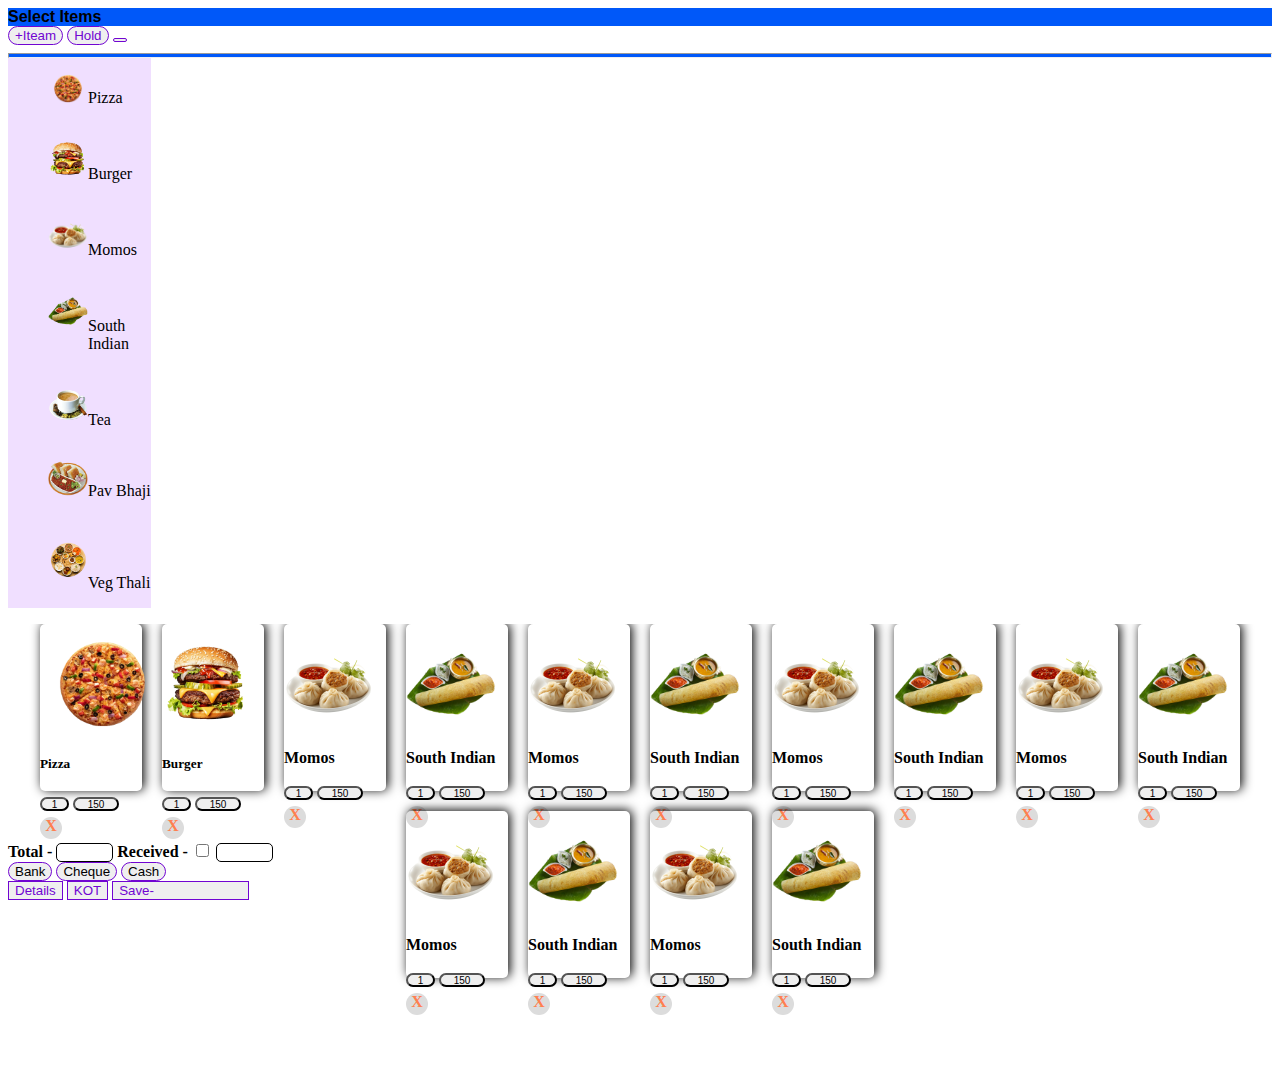
<file: index.html>
<!doctype html>
<html lang="en">

<head>
    <!-- Required meta tags -->
    <meta charset="utf-8">
    <meta name="viewport" content="width=device-width, initial-scale=1">

    <!-- Bootstrap CSS -->
    <link href="https://cdn.jsdelivr.net/npm/bootstrap@5.0.2/dist/css/bootstrap.min.css" rel="stylesheet"
        integrity="sha384-EVSTQN3/azprG1Anm3QDgpJLIm9Nao0Yz1ztcQTwFspd3yD65VohhpuuCOmLASjC" crossorigin="anonymous">
    <link rel="stylesheet" href="https://cdnjs.cloudflare.com/ajax/libs/font-awesome/6.5.2/css/all.min.css"
        integrity="sha512-SnH5WK+bZxgPHs44uWIX+LLJAJ9/2PkPKZ5QiAj6Ta86w+fsb2TkcmfRyVX3pBnMFcV7oQPJkl9QevSCWr3W6A=="
        crossorigin="anonymous" referrerpolicy="no-referrer" />
    <link rel="stylesheet" href="style.css">
    <title>landing</title>
</head>

<body>
    <nav class="navbar navbar-light " style="    background-color:#0058F9;">
        <div class="container-fluid text-white">
            <a class="navbar-brand ms-2"> <i class="fa-solid fa-arrow-left text-white fs-3"></i> <b
                    class="fs-3 text-white" style="
                    font-family: sans-serif;
                ">Select Items</b></a>

           <div class="ed">
            <i class="fa-solid fa-magnifying-glass fs-4 ms-4"></i>
            <i class="fa-solid fa-qrcode fs-4 "></i>
            <i class="fa-solid fa-rotate-right fs-4  me-4"></i>

           </div>
        </div>
    </nav>
    <div class="  mt-3 ms-2">
        <a href="landing_.html"><button class="btn bor me-2" type="button " style="color:  #7105D2 ;">
                +Iteam</button></a>
            <a href="card_.html"><button class="btn bor me-2" type="button " style="color:  #7105D2 ;">Hold</button></a>
        <a href="location_.html"> <button class="btn bor me-2" type="button " style="color:  #7105D2 ;"><i
            class="fa-solid fa-eye-slash"></i></button></a>
       

    </div>
    <b>
        <hr style="    background-color: #0058F9; height: 3px;">
    </b>

    <div class="d-flex mrf">
        <ul class="p-0" style="background-color: 
            #F0DFFF;width: fit-content;">
            <li class="full ">
                <p class=" mt-2"> <img src="desktop_thumbnail_8d9aced2-7cd2-408e-8c2e-7be93f9120d8-removebg-preview.png"
                        class="" srcset="" style="width:40px;   object-fit: cover; "></p>Pizza
            </li>
            <li class="full">
                <p class=""> <img src="9dbf353292d0137439f28dcf1e402923.png" alt="" srcset="" style="width:40px; ">
                </p> Burger
            </li>
            <li class="full">
                <p class=""> <img src="ae3b5b6775e71ae789eef495249d5ab2.png" alt="" srcset=""
                        style="width:40px;  object-fit: cover; "></p> Momos
            </li>
            <li class="full">
                <p class=""> <img src="40062a20d396b5682e0ae03958306757.png   " alt="" srcset=""
                        style="width:40px;   object-fit: cover;"></p>
                <p>South <br> Indian</p>
            </li>

            <li class="full">
                <p class=""> <img src="d1b5cf6807594be910189a07fc665102.png" alt="" srcset=""
                        style="width:40px;  object-fit: cover; "></p> Tea
            </li>

            <li class="full">
                <p class=""> <img src="01f8972e861a8742f7b0a4d00fb449a7.png" alt="" srcset=""
                        style="width:40px;  object-fit: cover; "></p> Pav Bhaji
            </li>
            <li class="full">
                <p class=""> <img src="e4bead3a5036f2b4d4eea42f30c5fc12.png" alt="" srcset=""
                        style="width:40px;  object-fit: cover; "></p> Veg Thali
            </li>

        </ul>

        <div class="cde" style="height: 27rem; padding-bottom: 20px;">
            <div class=" d-flex abc ">
                <div class="card   sharpe mt-4" style="width:102px; height: 167px;">
                    <img src="desktop_thumbnail_8d9aced2-7cd2-408e-8c2e-7be93f9120d8-removebg-preview.png"
                        class="card-img-top " alt="..." style="height: 90px;
                            object-fit: cover; margin-top: 15px;
                        ">
                    <h5 class="text-center ">Pizza</h5>
                    <div class="d-flex justify-content-around mt-2  boom">
                        <button type="button" class="btn btn-outline-dark raii" style="font-size: 10px; height: 14px; width: 29px;">1</button>
                        <button type="button" class="btn btn-outline-dark raii" style="font-size: 10px; height: 14px; width: 46px;">150</button>
                    </div>
                    <div class="position-absolute top-0 end-0 rrr">
                        <b style="color: coral;">X

                        </b>
                    </div>
                </div>
                <div class="card   sharpe mt-4" style="width:102px; height: 167px; ">
                    <img src="9dbf353292d0137439f28dcf1e402923.png"
                        class="card-img-top " alt="..." style="height: 90px;
                            object-fit: cover; margin-top: 15px;
                        ">
                    <h5 class="text-center ">Burger</h5>
                    <div class="d-flex justify-content-around  mt-2 boom">
                        <button type="button" class="btn btn-outline-dark raii" style="font-size: 10px; height: 14px; width: 29px;">1</button>
                        <button type="button" class="btn btn-outline-dark raii" style="font-size: 10px; height: 14px; width: 46px;">150</button>
                    </div>
                    <div class="position-absolute top-0 end-0 rrr">
                        <b style="color: coral;">X

                        </b>
                    </div>
                </div>
                <div class="card   sharpe mt-4" style="width:102px; height: 167px;">
                    <img src="ae3b5b6775e71ae789eef495249d5ab2.png"
                        class="card-img-top " alt="..." style="height: 90px;
                            object-fit: cover; margin-top: 15px;
                        ">
                    <p class="text-center " style="font-size: 13
                    px; font-weight: 600;">Momos</p>
                    <div class="d-flex justify-content-around  mt-1 boom">
                        <button type="button" class="btn btn-outline-dark raii" style="font-size: 10px; height: 14px; width: 29px;">1</button>
                        <button type="button" class="btn btn-outline-dark raii" style="font-size: 10px; height: 14px; width: 46px;">150</button>
                    </div>
                    <div class="position-absolute top-0 end-0 rrr">
                        <b style="color: coral;">X

                        </b>
                    </div>
                </div>
                <div class="card   sharpe mt-4" style="width:102px; height: 167px; ">
                    <img src="40062a20d396b5682e0ae03958306757.png"
                        class="card-img-top " alt="..." style="height: 90px;
                            object-fit: cover; margin-top: 15px;
                        ">
                    <p class="text-center " style="font-size: 13
                    px; font-weight: 600;"> South Indian</p>
                    <div class="d-flex justify-content-around  mt-1 boom">
                        <button type="button" class="btn btn-outline-dark raii" style="font-size: 10px; height: 14px; width: 29px;">1</button>
                        <button type="button" class="btn btn-outline-dark raii" style="font-size: 10px; height: 14px; width: 46px;">150</button>
                    </div>
                    <div class="position-absolute top-0 end-0 rrr">
                        <b style="color: coral;">X

                        </b>
                    </div>
                </div>
                <div class="card   sharpe mt-4" style="width:102px; height: 167px;">
                    <img src="ae3b5b6775e71ae789eef495249d5ab2.png"
                        class="card-img-top " alt="..." style="height: 90px;
                            object-fit: cover; margin-top: 15px;
                        ">
                    <p class="text-center " style="font-size: 13
                    px; font-weight: 600;">Momos</p>
                    <div class="d-flex justify-content-around  mt-1 boom">
                        <button type="button" class="btn btn-outline-dark raii" style="font-size: 10px; height: 14px; width: 29px;">1</button>
                        <button type="button" class="btn btn-outline-dark raii" style="font-size: 10px; height: 14px; width: 46px;">150</button>
                    </div>
                    <div class="position-absolute top-0 end-0 rrr">
                        <b style="color: coral;">X

                        </b>
                    </div>
                </div>
                <div class="card   sharpe mt-4" style="width:102px; height: 167px; ">
                    <img src="40062a20d396b5682e0ae03958306757.png"
                        class="card-img-top " alt="..." style="height: 90px;
                            object-fit: cover; margin-top: 15px;
                        ">
                    <p class="text-center " style="font-size: 13
                    px; font-weight: 600;"> South Indian</p>
                    <div class="d-flex justify-content-around  mt-1 boom">
                        <button type="button" class="btn btn-outline-dark raii" style="font-size: 10px; height: 14px; width: 29px;">1</button>
                        <button type="button" class="btn btn-outline-dark raii" style="font-size: 10px; height: 14px; width: 46px;">150</button>
                    </div>
                    <div class="position-absolute top-0 end-0 rrr">
                        <b style="color: coral;">X

                        </b>
                    </div>
                </div>
                <div class="card   sharpe mt-4" style="width:102px; height: 167px;">
                    <img src="ae3b5b6775e71ae789eef495249d5ab2.png"
                        class="card-img-top " alt="..." style="height: 90px;
                            object-fit: cover; margin-top: 15px;
                        ">
                    <p class="text-center " style="font-size: 13
                    px; font-weight: 600;">Momos</p>
                    <div class="d-flex justify-content-around  mt-1 boom">
                        <button type="button" class="btn btn-outline-dark raii" style="font-size: 10px; height: 14px; width: 29px;">1</button>
                        <button type="button" class="btn btn-outline-dark raii" style="font-size: 10px; height: 14px; width: 46px;">150</button>
                    </div>
                    <div class="position-absolute top-0 end-0 rrr">
                        <b style="color: coral;">X

                        </b>
                    </div>
                </div>
                <div class="card   sharpe mt-4" style="width:102px; height: 167px; ">
                    <img src="40062a20d396b5682e0ae03958306757.png"
                        class="card-img-top " alt="..." style="height: 90px;
                            object-fit: cover; margin-top: 15px;
                        ">
                    <p class="text-center " style="font-size: 13
                    px; font-weight: 600;"> South Indian</p>
                    <div class="d-flex justify-content-around  mt-1 boom">
                        <button type="button" class="btn btn-outline-dark raii" style="font-size: 10px; height: 14px; width: 29px;">1</button>
                        <button type="button" class="btn btn-outline-dark raii" style="font-size: 10px; height: 14px; width: 46px;">150</button>
                    </div>
                    <div class="position-absolute top-0 end-0 rrr">
                        <b style="color: coral;">X

                        </b>
                    </div>
                </div>
                <div class="card   sharpe mt-4" style="width:102px; height: 167px;">
                    <img src="ae3b5b6775e71ae789eef495249d5ab2.png"
                        class="card-img-top " alt="..." style="height: 90px;
                            object-fit: cover; margin-top: 15px;
                        ">
                    <p class="text-center " style="font-size: 13
                    px; font-weight: 600;">Momos</p>
                    <div class="d-flex justify-content-around  mt-1 boom">
                        <button type="button" class="btn btn-outline-dark raii" style="font-size: 10px; height: 14px; width: 29px;">1</button>
                        <button type="button" class="btn btn-outline-dark raii" style="font-size: 10px; height: 14px; width: 46px;">150</button>
                    </div>
                    <div class="position-absolute top-0 end-0 rrr">
                        <b style="color: coral;">X

                        </b>
                    </div>
                </div>
                <div class="card   sharpe mt-4" style="width:102px; height: 167px;">
                    <img src="40062a20d396b5682e0ae03958306757.png"
                        class="card-img-top " alt="..." style="height: 90px;
                            object-fit: cover; margin-top: 15px;
                        ">
                    <p class="text-center " style="font-size: 13
                    px; font-weight: 600;"> South Indian</p>
                    <div class="d-flex justify-content-around  mt-1 boom">
                        <button type="button" class="btn btn-outline-dark raii" style="font-size: 10px; height: 14px; width: 29px;">1</button>
                        <button type="button" class="btn btn-outline-dark raii" style="font-size: 10px; height: 14px; width: 46px;">150</button>
                    </div>
                    <div class="position-absolute top-0 end-0 rrr">
                        <b style="color: coral;">X

                        </b>
                    </div>
                </div>
                <div class="card   sharpe mt-4" style="width:102px; height: 167px;">
                    <img src="ae3b5b6775e71ae789eef495249d5ab2.png"
                        class="card-img-top " alt="..." style="height: 90px;
                            object-fit: cover; margin-top: 15px;
                        ">
                    <p class="text-center " style="font-size: 13
                    px; font-weight: 600;">Momos</p>
                    <div class="d-flex justify-content-around  mt-1 boom">
                        <button type="button" class="btn btn-outline-dark raii" style="font-size: 10px; height: 14px; width: 29px;">1</button>
                        <button type="button" class="btn btn-outline-dark raii" style="font-size: 10px; height: 14px; width: 46px;">150</button>
                    </div>
                    <div class="position-absolute top-0 end-0 rrr">
                        <b style="color: coral;">X

                        </b>
                    </div>
                </div>
                <div class="card   sharpe mt-4" style="width:102px; height: 167px; ">
                    <img src="40062a20d396b5682e0ae03958306757.png"
                        class="card-img-top " alt="..." style="height: 90px;
                            object-fit: cover; margin-top: 15px;
                        ">
                    <p class="text-center " style="font-size: 13
                    px; font-weight: 600;"> South Indian</p>
                    <div class="d-flex justify-content-around  mt-1 boom">
                        <button type="button" class="btn btn-outline-dark raii" style="font-size: 10px; height: 14px; width: 29px;">1</button>
                        <button type="button" class="btn btn-outline-dark raii" style="font-size: 10px; height: 14px; width: 46px;">150</button>
                    </div>
                    <div class="position-absolute top-0 end-0 rrr">
                        <b style="color: coral;">X

                        </b>
                    </div>
                </div>
                <div class="card   sharpe mt-4" style="width:102px; height: 167px;">
                    <img src="ae3b5b6775e71ae789eef495249d5ab2.png"
                        class="card-img-top " alt="..." style="height: 90px;
                            object-fit: cover; margin-top: 15px;
                        ">
                    <p class="text-center " style="font-size: 13
                    px; font-weight: 600;">Momos</p>
                    <div class="d-flex justify-content-around  mt-1 boom">
                        <button type="button" class="btn btn-outline-dark raii" style="font-size: 10px; height: 14px; width: 29px;">1</button>
                        <button type="button" class="btn btn-outline-dark raii" style="font-size: 10px; height: 14px; width: 46px;">150</button>
                    </div>
                    <div class="position-absolute top-0 end-0 rrr">
                        <b style="color: coral;">X

                        </b>
                    </div>
                </div>
                <div class="card   sharpe mt-4" style="width:102px; height: 167px; ">
                    <img src="40062a20d396b5682e0ae03958306757.png"
                        class="card-img-top " alt="..." style="height: 90px;
                            object-fit: cover; margin-top: 15px;
                        ">
                    <p class="text-center " style="font-size: 13
                    px; font-weight: 600;"> South Indian</p>
                    <div class="d-flex justify-content-around  mt-1 boom">
                        <button type="button" class="btn btn-outline-dark raii" style="font-size: 10px; height: 14px; width: 29px;">1</button>
                        <button type="button" class="btn btn-outline-dark raii" style="font-size: 10px; height: 14px; width: 46px;">150</button>
                    </div>
                    <div class="position-absolute top-0 end-0 rrr">
                        <b style="color: coral;">X

                        </b>
                    </div>
                </div>
            </div>
        </div>
    </div>



    <div class="ms-1 mt-3 bommer" >
        <form class=" mt-2 ms-1">
            <label for="fname" class="f4-3"> <b>Total -</b></label>
            <input type="text" id="fname" name="fname" class="wide" value="">
            <label for="lname"><b>Received -</b></label>
            <input type="checkbox" id="" name="" value="">
            <input type="text" id="lname" name="lname" class="wide" value="">
        </form>
        <div class="  mt-2  ">
            <button class="btn bor  badge rounded-pill text-dark" type="button ">Bank</button>
            <button class="btn bor  badge rounded-pill text-dark" type="button ">Cheque</button>
            <button class="btn bor  badge rounded-pill text-dark" type="button ">Cash</button>

        </div>
        <div class="  mt-2 ms-1">
            <button type="button" class="btn pt-0 pb-0" style="border: 1px solid 
        #7105D2; color: 
        #7105D2;">Details</button>
            <button type="button" class="btn pt-0 pb-0" style="border: 1px solid 
        #7105D2; color: 
        #7105D2;">KOT</button>
            <button type="button" class="btn pt-0 pb-0 " style="border: 1px solid 
         #7105D2; color: 
        #7105D2; width: 137px;text-align: left;">Save-</button>

        </div>
    </div>





    <!-- Optional JavaScript; choose one of the two! -->

    <!-- Option 1: Bootstrap Bundle with Popper -->
    <script src="https://cdn.jsdelivr.net/npm/bootstrap@5.0.2/dist/js/bootstrap.bundle.min.js"
        integrity="sha384-MrcW6ZMFYlzcLA8Nl+NtUVF0sA7MsXsP1UyJoMp4YLEuNSfAP+JcXn/tWtIaxVXM"
        crossorigin="anonymous"></script>

    <!-- Option 2: Separate Popper and Bootstrap JS -->
    <!--
    <script src="https://cdn.jsdelivr.net/npm/@popperjs/core@2.9.2/dist/umd/popper.min.js" integrity="sha384-IQsoLXl5PILFhosVNubq5LC7Qb9DXgDA9i+tQ8Zj3iwWAwPtgFTxbJ8NT4GN1R8p" crossorigin="anonymous"></script>
    <script src="https://cdn.jsdelivr.net/npm/bootstrap@5.0.2/dist/js/bootstrap.min.js" integrity="sha384-cVKIPhGWiC2Al4u+LWgxfKTRIcfu0JTxR+EQDz/bgldoEyl4H0zUF0QKbrJ0EcQF" crossorigin="anonymous"></script>
    -->
</body>

</html>
</file>
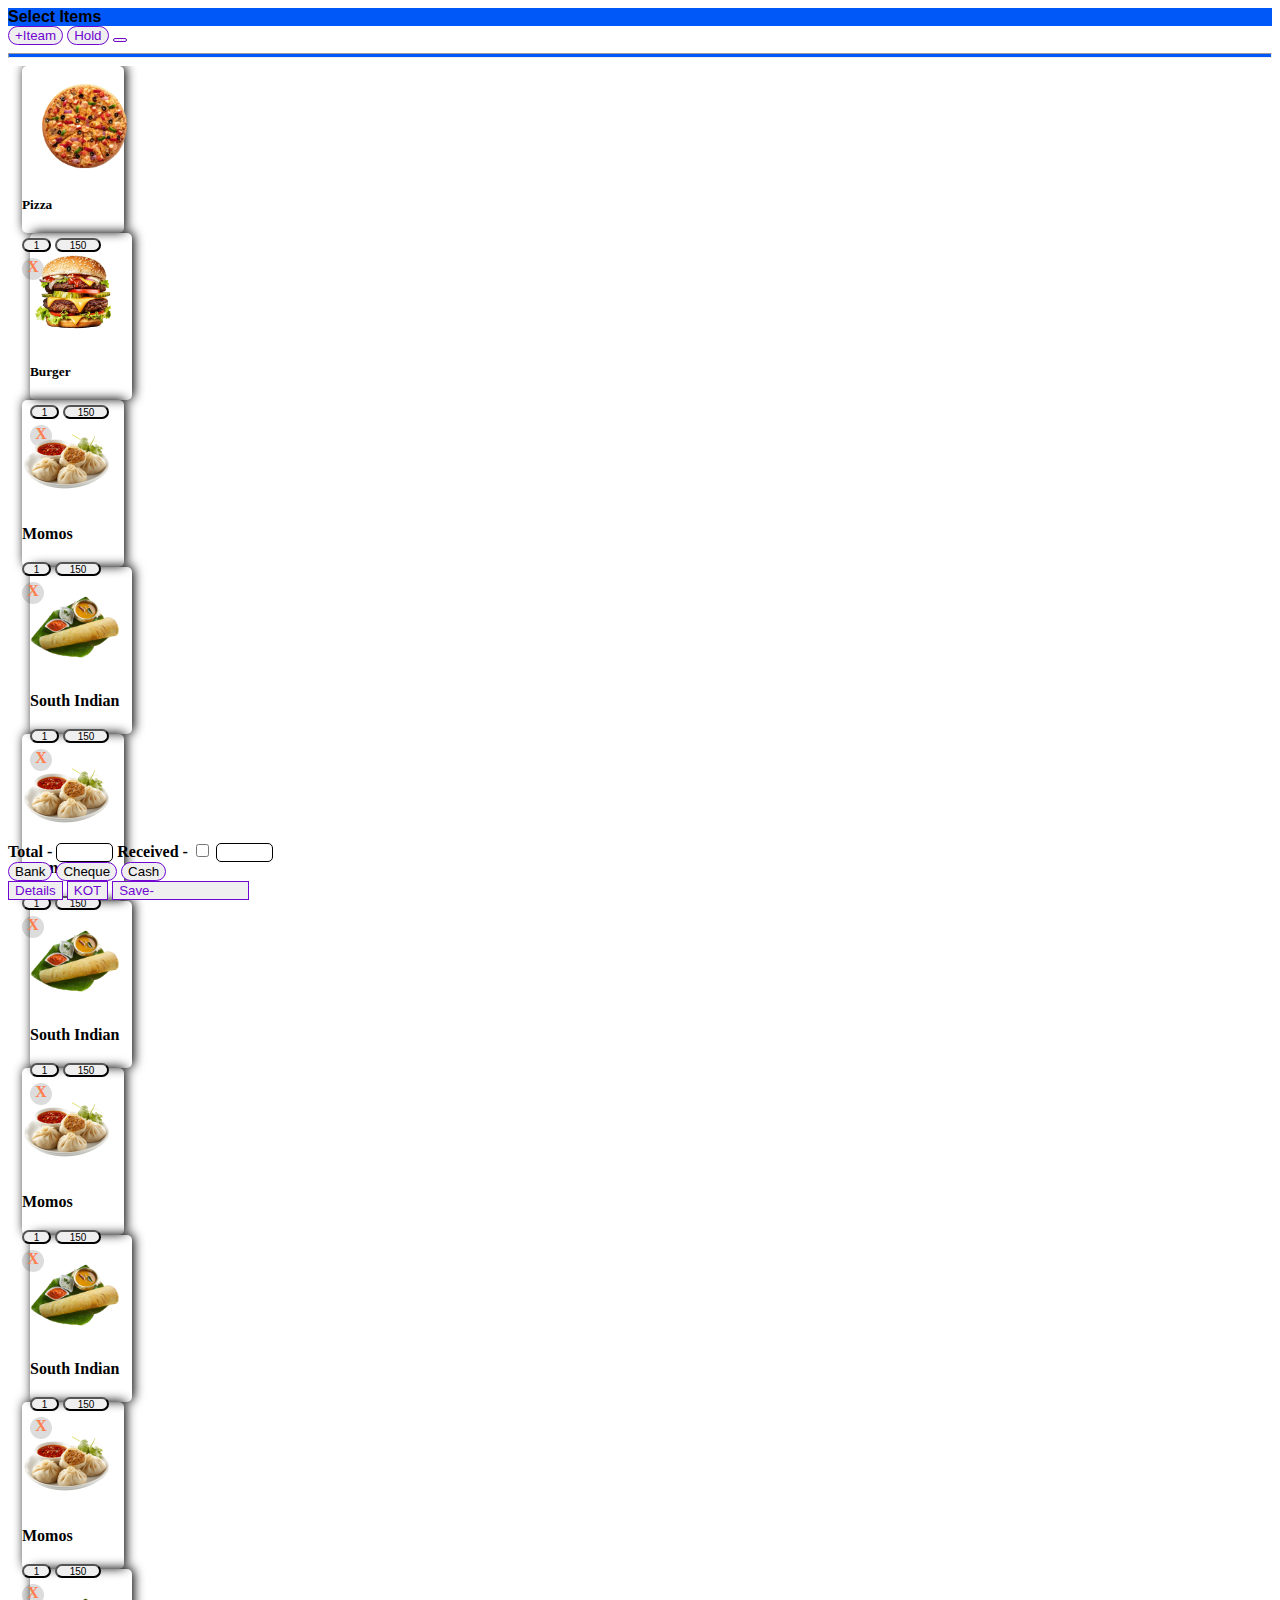
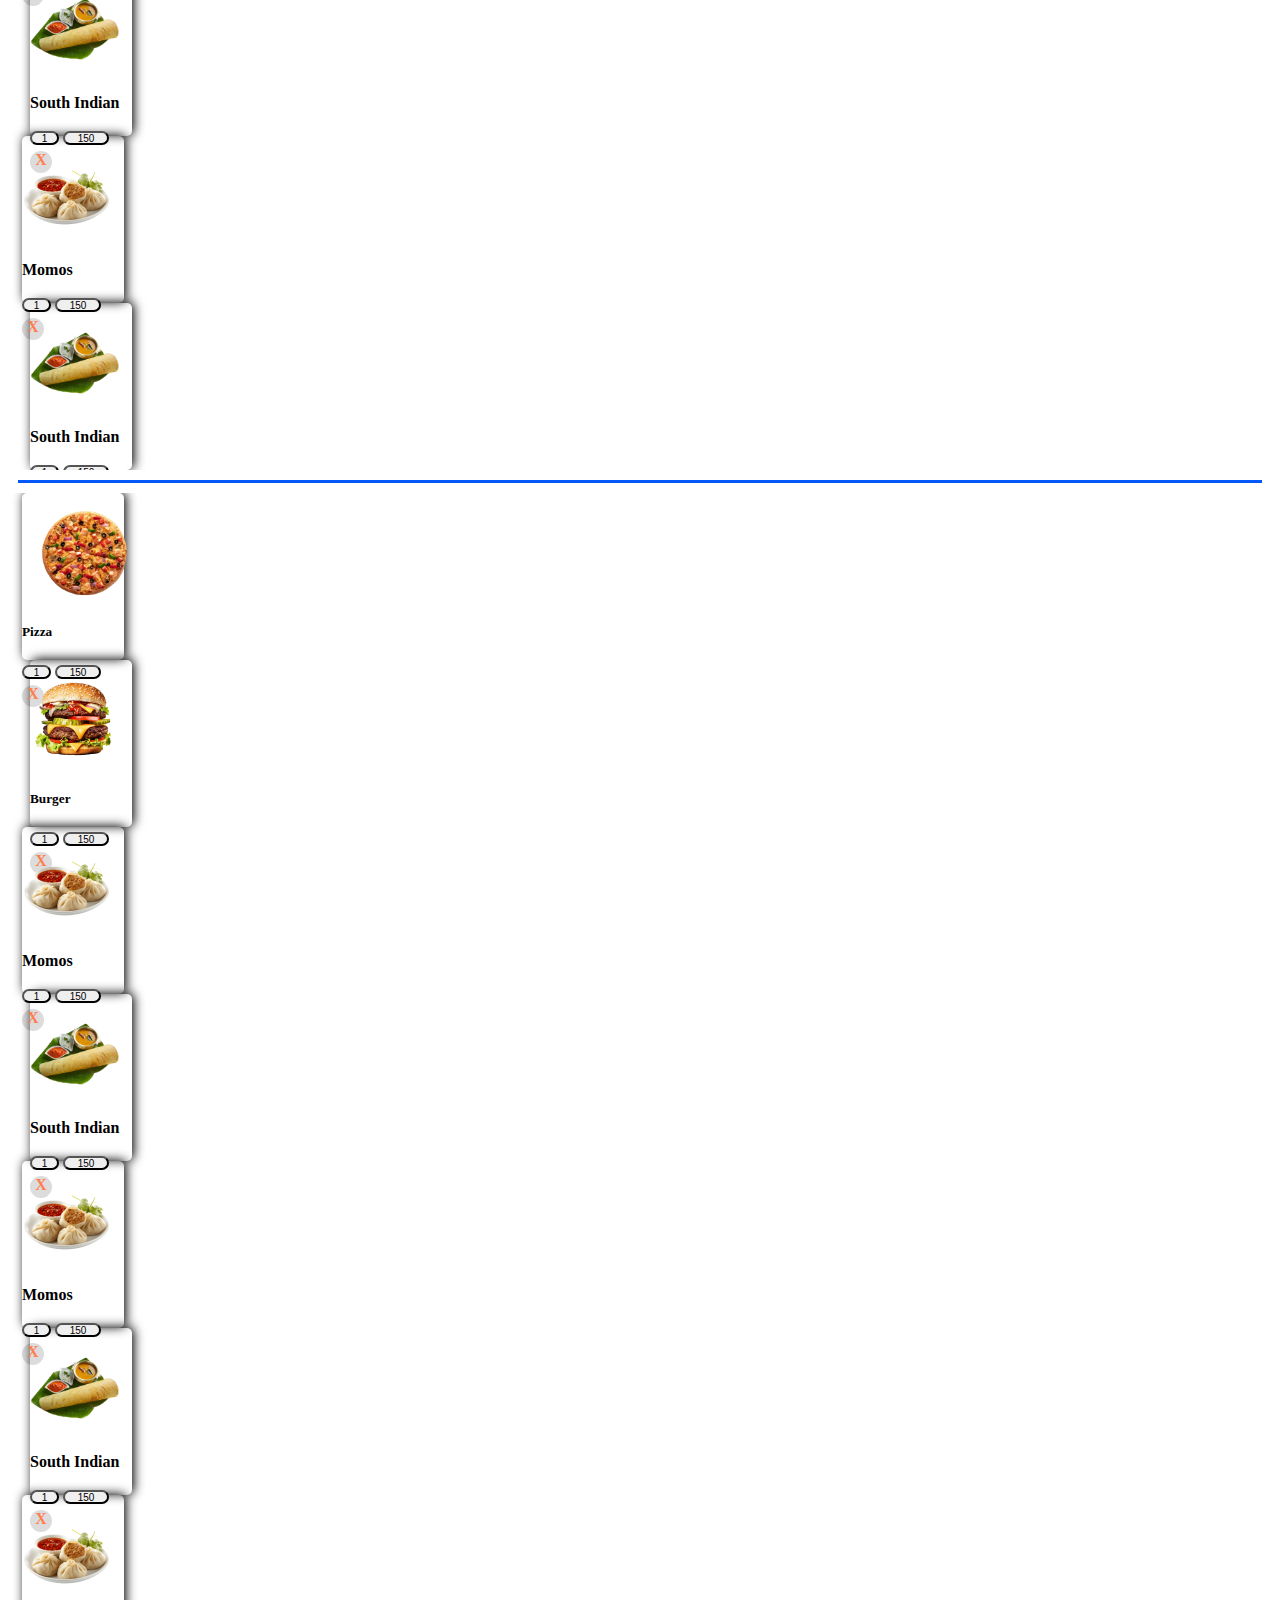
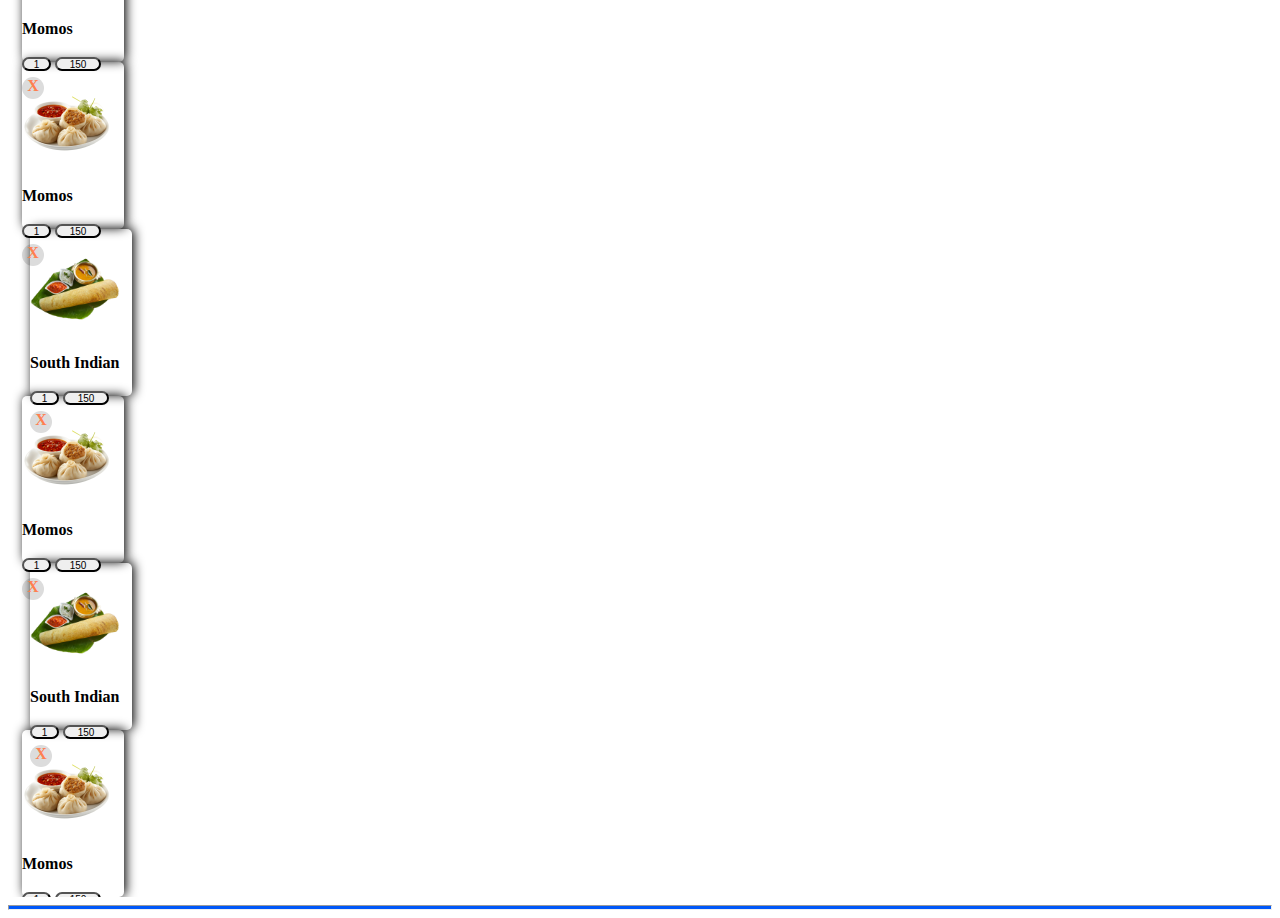
<file: card_.html>
<!doctype html>
<html lang="en">

<head>
    <!-- Required meta tags -->
    <meta charset="utf-8">
    <meta name="viewport" content="width=device-width, initial-scale=1">

    <!-- Bootstrap CSS -->
    <link href="https://cdn.jsdelivr.net/npm/bootstrap@5.0.2/dist/css/bootstrap.min.css" rel="stylesheet"
        integrity="sha384-EVSTQN3/azprG1Anm3QDgpJLIm9Nao0Yz1ztcQTwFspd3yD65VohhpuuCOmLASjC" crossorigin="anonymous">
    <link rel="stylesheet" href="https://cdnjs.cloudflare.com/ajax/libs/font-awesome/6.5.2/css/all.min.css"
        integrity="sha512-SnH5WK+bZxgPHs44uWIX+LLJAJ9/2PkPKZ5QiAj6Ta86w+fsb2TkcmfRyVX3pBnMFcV7oQPJkl9QevSCWr3W6A=="
        crossorigin="anonymous" referrerpolicy="no-referrer" />
    <link rel="stylesheet" href="style.css">
    <title>card</title>
</head>

<body>
    <nav class="navbar navbar-light " style="    background-color:#0058F9;">
        <div class="container-fluid text-white">
            <a class="navbar-brand ms-2"> <i class="fa-solid fa-arrow-left text-white fs-3"></i> <b
                    class="fs-3 text-white" style="
                    font-family: sans-serif;
                ">Select Items</b></a>

           <div class="ed">
            <i class="fa-solid fa-magnifying-glass fs-4 ms-4"></i>
            <i class="fa-solid fa-qrcode fs-4 "></i>
            <i class="fa-solid fa-rotate-right fs-4  me-4"></i>

           </div>
        </div>
    </nav>
    <div class="  mt-3 ms-2">
        <button class="btn bor me-2 " type="button " style="color:  #7105D2 ;"> +Iteam</button>
        <button class="btn bor me-2" type="button "style="color:  #7105D2 ;">Hold</button>
        <button class="btn bor me-2" type="button "style="color:  #7105D2 ;"><i class="fa-solid fa-eye-slash"></i></button>

    </div>
    <hr style="    background-color: #0058F9; height: 3px; ">
    <div class="  container-fluid  d-flex" style=" padding-left: 14pX; overflow:scroll; ">
        <div class=" d-flex ">
            <div class="card   sharpe mt-2" style="width:102px; height: 167px;">
                <img src="desktop_thumbnail_8d9aced2-7cd2-408e-8c2e-7be93f9120d8-removebg-preview.png"
                    class="card-img-top " alt="..." style="height: 90px;
                        object-fit: cover; margin-top: 15px;
                    ">
                <h5 class="text-center ">Pizza</h5>
                <div class="d-flex justify-content-around mt-2  boom">
                    <button type="button" class="btn btn-outline-dark raii" style="font-size: 10px; height: 14px; width: 29px;">1</button>
                    <button type="button" class="btn btn-outline-dark raii" style="font-size: 10px; height: 14px; width: 46px;">150</button>
                </div>
                <div class="position-absolute top-0 end-0 rrr">
                    <b style="color: coral;">X

                    </b>
                </div>
            </div>
            <div class="card   sharpe mt-2" style="width:102px; height: 167px; margin-left: 8px;">
                <img src="9dbf353292d0137439f28dcf1e402923.png"
                    class="card-img-top " alt="..." style="height: 90px;
                        object-fit: cover; margin-top: 15px;
                    ">
                <h5 class="text-center ">Burger</h5>
                <div class="d-flex justify-content-around  mt-2 boom">
                    <button type="button" class="btn btn-outline-dark raii" style="font-size: 10px; height: 14px; width: 29px;">1</button>
                    <button type="button" class="btn btn-outline-dark raii" style="font-size: 10px; height: 14px; width: 46px;">150</button>
                </div>
                <div class="position-absolute top-0 end-0 rrr">
                    <b style="color: coral;">X

                    </b>
                </div>
            </div>
        </div>
        <div class=" d-flex ms-2">
            <div class="card   sharpe mt-2" style="width:102px; height: 167px;">
                <img src="ae3b5b6775e71ae789eef495249d5ab2.png"
                    class="card-img-top " alt="..." style="height: 90px;
                        object-fit: cover; margin-top: 15px;
                    ">
                <p class="text-center " style="font-size: 13
                px; font-weight: 600;">Momos</p>
                <div class="d-flex justify-content-around  mt-1 boom">
                    <button type="button" class="btn btn-outline-dark raii" style="font-size: 10px; height: 14px; width: 29px;">1</button>
                    <button type="button" class="btn btn-outline-dark raii" style="font-size: 10px; height: 14px; width: 46px;">150</button>
                </div>
                <div class="position-absolute top-0 end-0 rrr">
                    <b style="color: coral;">X

                    </b>
                </div>
            </div>
            
            <div class="card   sharpe mt-2" style="width:102px; height: 167px; margin-left: 8px;">
                <img src="40062a20d396b5682e0ae03958306757.png"
                    class="card-img-top " alt="..." style="height: 90px;
                        object-fit: cover; margin-top: 15px;
                    ">
                <p class="text-center " style="font-size: 13
                px; font-weight: 600;"> South Indian</p>
                <div class="d-flex justify-content-around  mt-1 boom">
                    <button type="button" class="btn btn-outline-dark raii" style="font-size: 10px; height: 14px; width: 29px;">1</button>
                    <button type="button" class="btn btn-outline-dark raii" style="font-size: 10px; height: 14px; width: 46px;">150</button>
                </div>
                <div class="position-absolute top-0 end-0 rrr">
                    <b style="color: coral;">X

                    </b>
                </div>
            </div>
        </div>
        <div class=" d-flex ms-2">
            <div class="card   sharpe mt-2" style="width:102px; height: 167px;">
                <img src="ae3b5b6775e71ae789eef495249d5ab2.png"
                    class="card-img-top " alt="..." style="height: 90px;
                        object-fit: cover; margin-top: 15px;
                    ">
                <p class="text-center " style="font-size: 13
                px; font-weight: 600;">Momos</p>
                <div class="d-flex justify-content-around  mt-1 boom">
                    <button type="button" class="btn btn-outline-dark raii" style="font-size: 10px; height: 14px; width: 29px;">1</button>
                    <button type="button" class="btn btn-outline-dark raii" style="font-size: 10px; height: 14px; width: 46px;">150</button>
                </div>
                <div class="position-absolute top-0 end-0 rrr">
                    <b style="color: coral;">X

                    </b>
                </div>
            </div>
            
            <div class="card   sharpe mt-2" style="width:102px; height: 167px; margin-left: 8px;">
                <img src="40062a20d396b5682e0ae03958306757.png"
                    class="card-img-top " alt="..." style="height: 90px;
                        object-fit: cover; margin-top: 15px;
                    ">
                <p class="text-center " style="font-size: 13
                px; font-weight: 600;"> South Indian</p>
                <div class="d-flex justify-content-around  mt-1 boom">
                    <button type="button" class="btn btn-outline-dark raii" style="font-size: 10px; height: 14px; width: 29px;">1</button>
                    <button type="button" class="btn btn-outline-dark raii" style="font-size: 10px; height: 14px; width: 46px;">150</button>
                </div>
                <div class="position-absolute top-0 end-0 rrr">
                    <b style="color: coral;">X

                    </b>
                </div>
            </div>
        </div>
        <div class=" d-flex ms-2">
            <div class="card   sharpe mt-2" style="width:102px; height: 167px;">
                <img src="ae3b5b6775e71ae789eef495249d5ab2.png"
                    class="card-img-top " alt="..." style="height: 90px;
                        object-fit: cover; margin-top: 15px;
                    ">
                <p class="text-center " style="font-size: 13
                px; font-weight: 600;">Momos</p>
                <div class="d-flex justify-content-around  mt-1 boom">
                    <button type="button" class="btn btn-outline-dark raii" style="font-size: 10px; height: 14px; width: 29px;">1</button>
                    <button type="button" class="btn btn-outline-dark raii" style="font-size: 10px; height: 14px; width: 46px;">150</button>
                </div>
                <div class="position-absolute top-0 end-0 rrr">
                    <b style="color: coral;">X

                    </b>
                </div>
            </div>
            
            <div class="card   sharpe mt-2" style="width:102px; height: 167px; margin-left: 8px;">
                <img src="40062a20d396b5682e0ae03958306757.png"
                    class="card-img-top " alt="..." style="height: 90px;
                        object-fit: cover; margin-top: 15px;
                    ">
                <p class="text-center " style="font-size: 13
                px; font-weight: 600;"> South Indian</p>
                <div class="d-flex justify-content-around  mt-1 boom">
                    <button type="button" class="btn btn-outline-dark raii" style="font-size: 10px; height: 14px; width: 29px;">1</button>
                    <button type="button" class="btn btn-outline-dark raii" style="font-size: 10px; height: 14px; width: 46px;">150</button>
                </div>
                <div class="position-absolute top-0 end-0 rrr">
                    <b style="color: coral;">X

                    </b>
                </div>
            </div>
        </div>
        <div class=" d-flex ms-2">
            <div class="card   sharpe mt-2" style="width:102px; height: 167px;">
                <img src="ae3b5b6775e71ae789eef495249d5ab2.png"
                    class="card-img-top " alt="..." style="height: 90px;
                        object-fit: cover; margin-top: 15px;
                    ">
                <p class="text-center " style="font-size: 13
                px; font-weight: 600;">Momos</p>
                <div class="d-flex justify-content-around  mt-1 boom">
                    <button type="button" class="btn btn-outline-dark raii" style="font-size: 10px; height: 14px; width: 29px;">1</button>
                    <button type="button" class="btn btn-outline-dark raii" style="font-size: 10px; height: 14px; width: 46px;">150</button>
                </div>
                <div class="position-absolute top-0 end-0 rrr">
                    <b style="color: coral;">X

                    </b>
                </div>
            </div>
            
            <div class="card   sharpe mt-2" style="width:102px; height: 167px; margin-left: 8px;">
                <img src="40062a20d396b5682e0ae03958306757.png"
                    class="card-img-top " alt="..." style="height: 90px;
                        object-fit: cover; margin-top: 15px;
                    ">
                <p class="text-center " style="font-size: 13
                px; font-weight: 600;"> South Indian</p>
                <div class="d-flex justify-content-around  mt-1 boom">
                    <button type="button" class="btn btn-outline-dark raii" style="font-size: 10px; height: 14px; width: 29px;">1</button>
                    <button type="button" class="btn btn-outline-dark raii" style="font-size: 10px; height: 14px; width: 46px;">150</button>
                </div>
                <div class="position-absolute top-0 end-0 rrr">
                    <b style="color: coral;">X

                    </b>
                </div>
            </div>
        </div>
        <div class=" d-flex ms-2">
            <div class="card   sharpe mt-2" style="width:102px; height: 167px;">
                <img src="ae3b5b6775e71ae789eef495249d5ab2.png"
                    class="card-img-top " alt="..." style="height: 90px;
                        object-fit: cover; margin-top: 15px;
                    ">
                <p class="text-center " style="font-size: 13
                px; font-weight: 600;">Momos</p>
                <div class="d-flex justify-content-around  mt-1 boom">
                    <button type="button" class="btn btn-outline-dark raii" style="font-size: 10px; height: 14px; width: 29px;">1</button>
                    <button type="button" class="btn btn-outline-dark raii" style="font-size: 10px; height: 14px; width: 46px;">150</button>
                </div>
                <div class="position-absolute top-0 end-0 rrr">
                    <b style="color: coral;">X

                    </b>
                </div>
            </div>
            
            <div class="card   sharpe mt-2" style="width:102px; height: 167px; margin-left: 8px;">
                <img src="40062a20d396b5682e0ae03958306757.png"
                    class="card-img-top " alt="..." style="height: 90px;
                        object-fit: cover; margin-top: 15px;
                    ">
                <p class="text-center " style="font-size: 13
                px; font-weight: 600;"> South Indian</p>
                <div class="d-flex justify-content-around  mt-1 boom">
                    <button type="button" class="btn btn-outline-dark raii" style="font-size: 10px; height: 14px; width: 29px;">1</button>
                    <button type="button" class="btn btn-outline-dark raii" style="font-size: 10px; height: 14px; width: 46px;">150</button>
                </div>
                <div class="position-absolute top-0 end-0 rrr">
                    <b style="color: coral;">X

                    </b>
                </div>
            </div>
        </div>
       
        

    </div>
    <hr style="    background-color: #0058F9; height: 3px; margin: 10px; border: 1.5px;">
    <div class="  container-fluid  d-flex" style=" padding-left: 14pX; overflow:scroll; ">
        <div class=" d-flex ">
            <div class="card   sharpe mt-2" style="width:102px; height: 167px;">
                <img src="desktop_thumbnail_8d9aced2-7cd2-408e-8c2e-7be93f9120d8-removebg-preview.png"
                    class="card-img-top " alt="..." style="height: 90px;
                        object-fit: cover; margin-top: 15px;
                    ">
                <h5 class="text-center ">Pizza</h5>
                <div class="d-flex justify-content-around mt-2  boom">
                    <button type="button" class="btn btn-outline-dark raii" style="font-size: 10px; height: 14px; width: 29px;">1</button>
                    <button type="button" class="btn btn-outline-dark raii" style="font-size: 10px; height: 14px; width: 46px;">150</button>
                </div>
                <div class="position-absolute top-0 end-0 rrr">
                    <b style="color: coral;">X

                    </b>
                </div>
            </div>
            <div class="card   sharpe mt-2" style="width:102px; height: 167px; margin-left: 8px;">
                <img src="9dbf353292d0137439f28dcf1e402923.png"
                    class="card-img-top " alt="..." style="height: 90px;
                        object-fit: cover; margin-top: 15px;
                    ">
                <h5 class="text-center ">Burger</h5>
                <div class="d-flex justify-content-around  mt-2 boom">
                    <button type="button" class="btn btn-outline-dark raii" style="font-size: 10px; height: 14px; width: 29px;">1</button>
                    <button type="button" class="btn btn-outline-dark raii" style="font-size: 10px; height: 14px; width: 46px;">150</button>
                </div>
                <div class="position-absolute top-0 end-0 rrr">
                    <b style="color: coral;">X

                    </b>
                </div>
            </div>
        </div>
        <div class=" d-flex ms-2">
            <div class="card   sharpe mt-2" style="width:102px; height: 167px;">
                <img src="ae3b5b6775e71ae789eef495249d5ab2.png"
                    class="card-img-top " alt="..." style="height: 90px;
                        object-fit: cover; margin-top: 15px;
                    ">
                <p class="text-center " style="font-size: 13
                px; font-weight: 600;">Momos</p>
                <div class="d-flex justify-content-around  mt-1 boom">
                    <button type="button" class="btn btn-outline-dark raii" style="font-size: 10px; height: 14px; width: 29px;">1</button>
                    <button type="button" class="btn btn-outline-dark raii" style="font-size: 10px; height: 14px; width: 46px;">150</button>
                </div>
                <div class="position-absolute top-0 end-0 rrr">
                    <b style="color: coral;">X

                    </b>
                </div>
            </div>
            
            <div class="card   sharpe mt-2" style="width:102px; height: 167px; margin-left: 8px;">
                <img src="40062a20d396b5682e0ae03958306757.png"
                    class="card-img-top " alt="..." style="height: 90px;
                        object-fit: cover; margin-top: 15px;
                    ">
                <p class="text-center " style="font-size: 13
                px; font-weight: 600;"> South Indian</p>
                <div class="d-flex justify-content-around  mt-1 boom">
                    <button type="button" class="btn btn-outline-dark raii" style="font-size: 10px; height: 14px; width: 29px;">1</button>
                    <button type="button" class="btn btn-outline-dark raii" style="font-size: 10px; height: 14px; width: 46px;">150</button>
                </div>
                <div class="position-absolute top-0 end-0 rrr">
                    <b style="color: coral;">X

                    </b>
                </div>
            </div>
        </div>
        <div class=" d-flex ms-2">
            <div class="card   sharpe mt-2" style="width:102px; height: 167px;">
                <img src="ae3b5b6775e71ae789eef495249d5ab2.png"
                    class="card-img-top " alt="..." style="height: 90px;
                        object-fit: cover; margin-top: 15px;
                    ">
                <p class="text-center " style="font-size: 13
                px; font-weight: 600;">Momos</p>
                <div class="d-flex justify-content-around  mt-1 boom">
                    <button type="button" class="btn btn-outline-dark raii" style="font-size: 10px; height: 14px; width: 29px;">1</button>
                    <button type="button" class="btn btn-outline-dark raii" style="font-size: 10px; height: 14px; width: 46px;">150</button>
                </div>
                <div class="position-absolute top-0 end-0 rrr">
                    <b style="color: coral;">X

                    </b>
                </div>
            </div>
            
            <div class="card   sharpe mt-2" style="width:102px; height: 167px; margin-left: 8px;">
                <img src="40062a20d396b5682e0ae03958306757.png"
                    class="card-img-top " alt="..." style="height: 90px;
                        object-fit: cover; margin-top: 15px;
                    ">
                <p class="text-center " style="font-size: 13
                px; font-weight: 600;"> South Indian</p>
                <div class="d-flex justify-content-around  mt-1 boom">
                    <button type="button" class="btn btn-outline-dark raii" style="font-size: 10px; height: 14px; width: 29px;">1</button>
                    <button type="button" class="btn btn-outline-dark raii" style="font-size: 10px; height: 14px; width: 46px;">150</button>
                </div>
                <div class="position-absolute top-0 end-0 rrr">
                    <b style="color: coral;">X

                    </b>
                </div>
            </div>
        </div>
        <div class=" d-flex ms-2">
            <div class="card   sharpe mt-2" style="width:102px; height: 167px;">
                <img src="ae3b5b6775e71ae789eef495249d5ab2.png"
                    class="card-img-top " alt="..." style="height: 90px;
                        object-fit: cover; margin-top: 15px;
                    ">
                <p class="text-center " style="font-size: 13
                px; font-weight: 600;">Momos</p>
                <div class="d-flex justify-content-around  mt-1 boom">
                    <button type="button" class="btn btn-outline-dark raii" style="font-size: 10px; height: 14px; width: 29px;">1</button>
                    <button type="button" class="btn btn-outline-dark raii" style="font-size: 10px; height: 14px; width: 46px;">150</button>
                </div>
                <div class="position-absolute top-0 end-0 rrr">
                    <b style="color: coral;">X

                    </b>
                </div>
            </div>
            <div class="card   sharpe mt-2" style="width:102px; height: 167px;">
                <img src="ae3b5b6775e71ae789eef495249d5ab2.png"
                    class="card-img-top " alt="..." style="height: 90px;
                        object-fit: cover; margin-top: 15px;
                    ">
                <p class="text-center " style="font-size: 13
                px; font-weight: 600;">Momos</p>
                <div class="d-flex justify-content-around  mt-1 boom">
                    <button type="button" class="btn btn-outline-dark raii" style="font-size: 10px; height: 14px; width: 29px;">1</button>
                    <button type="button" class="btn btn-outline-dark raii" style="font-size: 10px; height: 14px; width: 46px;">150</button>
                </div>
                <div class="position-absolute top-0 end-0 rrr">
                    <b style="color: coral;">X

                    </b>
                </div>
            </div>
            <div class="card   sharpe mt-2" style="width:102px; height: 167px; margin-left: 8px;">
                <img src="40062a20d396b5682e0ae03958306757.png"
                    class="card-img-top " alt="..." style="height: 90px;
                        object-fit: cover; margin-top: 15px;
                    ">
                <p class="text-center " style="font-size: 13
                px; font-weight: 600;"> South Indian</p>
                <div class="d-flex justify-content-around  mt-1 boom">
                    <button type="button" class="btn btn-outline-dark raii" style="font-size: 10px; height: 14px; width: 29px;">1</button>
                    <button type="button" class="btn btn-outline-dark raii" style="font-size: 10px; height: 14px; width: 46px;">150</button>
                </div>
                <div class="position-absolute top-0 end-0 rrr">
                    <b style="color: coral;">X

                    </b>
                </div>
            </div>
        </div>
        <div class=" d-flex ms-2">
            <div class="card   sharpe mt-2" style="width:102px; height: 167px;">
                <img src="ae3b5b6775e71ae789eef495249d5ab2.png"
                    class="card-img-top " alt="..." style="height: 90px;
                        object-fit: cover; margin-top: 15px;
                    ">
                <p class="text-center " style="font-size: 13
                px; font-weight: 600;">Momos</p>
                <div class="d-flex justify-content-around  mt-1 boom">
                    <button type="button" class="btn btn-outline-dark raii" style="font-size: 10px; height: 14px; width: 29px;">1</button>
                    <button type="button" class="btn btn-outline-dark raii" style="font-size: 10px; height: 14px; width: 46px;">150</button>
                </div>
                <div class="position-absolute top-0 end-0 rrr">
                    <b style="color: coral;">X

                    </b>
                </div>
            </div>
            
            <div class="card   sharpe mt-2" style="width:102px; height: 167px; margin-left: 8px;">
                <img src="40062a20d396b5682e0ae03958306757.png"
                    class="card-img-top " alt="..." style="height: 90px;
                        object-fit: cover; margin-top: 15px;
                    ">
                <p class="text-center " style="font-size: 13
                px; font-weight: 600;"> South Indian</p>
                <div class="d-flex justify-content-around  mt-1 boom">
                    <button type="button" class="btn btn-outline-dark raii" style="font-size: 10px; height: 14px; width: 29px;">1</button>
                    <button type="button" class="btn btn-outline-dark raii" style="font-size: 10px; height: 14px; width: 46px;">150</button>
                </div>
                <div class="position-absolute top-0 end-0 rrr">
                    <b style="color: coral;">X

                    </b>
                </div>
            </div>
        </div>
        <div class=" d-flex ms-2">
            <div class="card   sharpe mt-2" style="width:102px; height: 167px;">
                <img src="ae3b5b6775e71ae789eef495249d5ab2.png"
                    class="card-img-top " alt="..." style="height: 90px;
                        object-fit: cover; margin-top: 15px;
                    ">
                <p class="text-center " style="font-size: 13
                px; font-weight: 600;">Momos</p>
                <div class="d-flex justify-content-around  mt-1 boom">
                    <button type="button" class="btn btn-outline-dark raii" style="font-size: 10px; height: 14px; width: 29px;">1</button>
                    <button type="button" class="btn btn-outline-dark raii" style="font-size: 10px; height: 14px; width: 46px;">150</button>
                </div>
                <div class="position-absolute top-0 end-0 rrr">
                    <b style="color: coral;">X

                    </b>
                </div>
            </div>
            
            
        </div>
       
        

    </div>
  
    <hr style="    background-color: #0058F9; height: 3px;">






    <div class="ms-1 mt-3 bommer">
        <form class=" mt-2 ms-1">
            <label for="fname" class="f4-3"> <b>Total -</b></label>
            <input type="text" id="fname" name="fname" class="wide" value="">
            <label for="lname"><b>Received -</b></label>
            <input type="checkbox" id="" name="" value="">
            <input type="text" id="lname" name="lname" class="wide" value="">
        </form>
        <div class="  mt-2  ">
            <button class="btn bor  badge rounded-pill text-dark" type="button ">Bank</button>
            <button class="btn bor  badge rounded-pill text-dark" type="button ">Cheque</button>
            <button class="btn bor  badge rounded-pill text-dark" type="button ">Cash</button>

        </div>
        <div class="  mt-2 ms-1">
            <button type="button" class="btn pt-0 pb-0" style="border: 1px solid 
        #7105D2; color: 
        #7105D2;">Details</button>
            <button type="button" class="btn pt-0 pb-0" style="border: 1px solid 
        #7105D2; color: 
        #7105D2;">KOT</button>
            <button type="button" class="btn pt-0 pb-0 " style="border: 1px solid 
         #7105D2; color: 
        #7105D2; width: 137px;text-align: left;">Save-</button>

        </div>
    </div>





    <!-- Optional JavaScript; choose one of the two! -->

    <!-- Option 1: Bootstrap Bundle with Popper -->
    <script src="https://cdn.jsdelivr.net/npm/bootstrap@5.0.2/dist/js/bootstrap.bundle.min.js"
        integrity="sha384-MrcW6ZMFYlzcLA8Nl+NtUVF0sA7MsXsP1UyJoMp4YLEuNSfAP+JcXn/tWtIaxVXM"
        crossorigin="anonymous"></script>

    <!-- Option 2: Separate Popper and Bootstrap JS -->
    <!--
    <script src="https://cdn.jsdelivr.net/npm/@popperjs/core@2.9.2/dist/umd/popper.min.js" integrity="sha384-IQsoLXl5PILFhosVNubq5LC7Qb9DXgDA9i+tQ8Zj3iwWAwPtgFTxbJ8NT4GN1R8p" crossorigin="anonymous"></script>
    <script src="https://cdn.jsdelivr.net/npm/bootstrap@5.0.2/dist/js/bootstrap.min.js" integrity="sha384-cVKIPhGWiC2Al4u+LWgxfKTRIcfu0JTxR+EQDz/bgldoEyl4H0zUF0QKbrJ0EcQF" crossorigin="anonymous"></script>
    -->
</body>

</html>
</file>
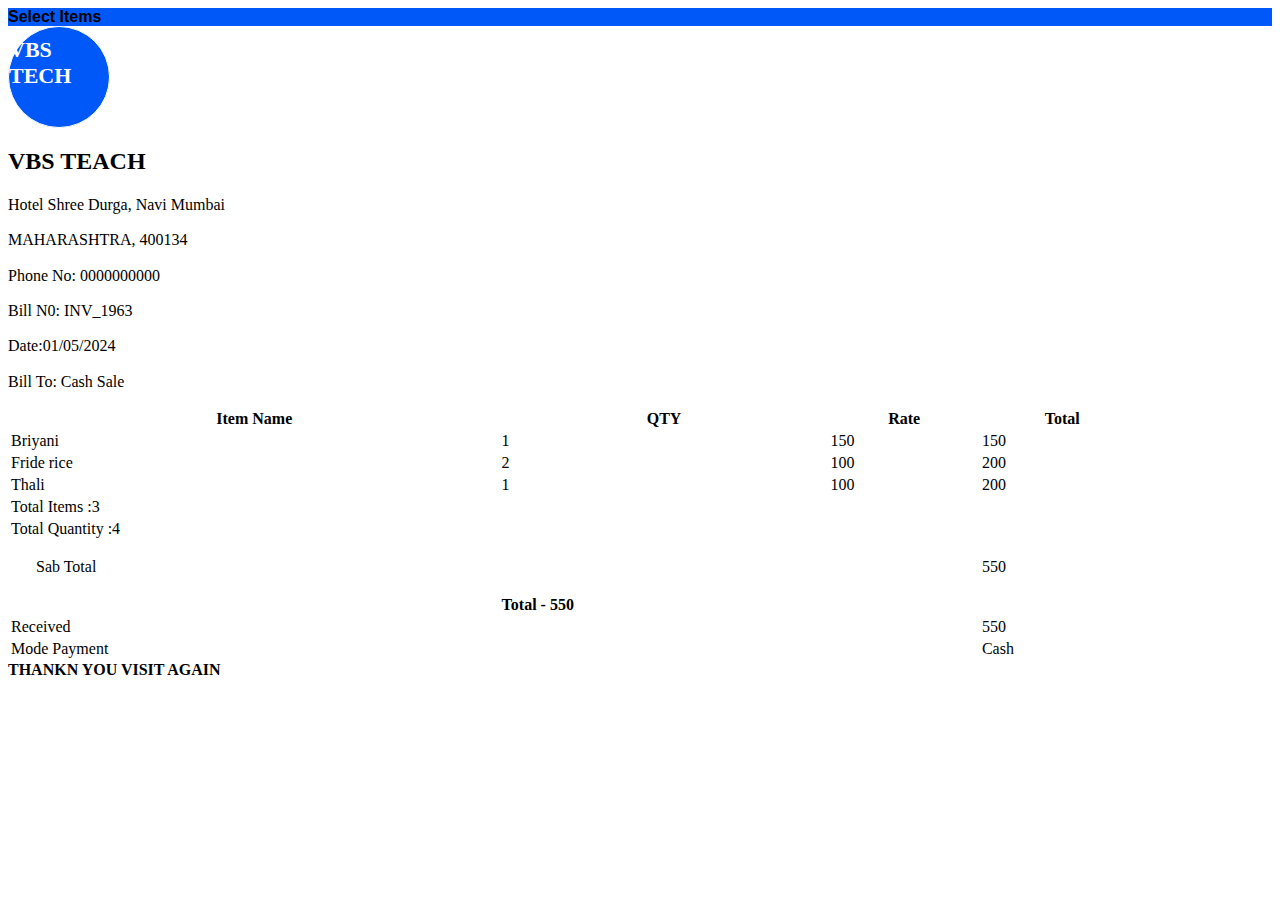
<file: last_.html>
<!doctype html>
<html lang="en">

<head>
    <!-- Required meta tags -->
    <meta charset="utf-8">
    <meta name="viewport" content="width=device-width, initial-scale=1">

    <!-- Bootstrap CSS -->
    <link href="https://cdn.jsdelivr.net/npm/bootstrap@5.0.2/dist/css/bootstrap.min.css" rel="stylesheet"
        integrity="sha384-EVSTQN3/azprG1Anm3QDgpJLIm9Nao0Yz1ztcQTwFspd3yD65VohhpuuCOmLASjC" crossorigin="anonymous">
    <link rel="stylesheet" href="https://cdnjs.cloudflare.com/ajax/libs/font-awesome/6.5.2/css/all.min.css"
        integrity="sha512-SnH5WK+bZxgPHs44uWIX+LLJAJ9/2PkPKZ5QiAj6Ta86w+fsb2TkcmfRyVX3pBnMFcV7oQPJkl9QevSCWr3W6A=="
        crossorigin="anonymous" referrerpolicy="no-referrer" />
    <link rel="stylesheet" href="style.css">
    <title>item</title>
</head>

<body>
    <nav class="navbar navbar-light " style="    background-color:#0058F9;">
        <div class="container-fluid text-white">
            <a class="navbar-brand ms-2"> <i class="fa-solid fa-arrow-left text-white fs-3"></i> <b
                    class="fs-3 text-white" style="
                    font-family: sans-serif;
                ">Select Items</b></a>

            <i class="fa-solid fa-magnifying-glass fs-4 ms-4"></i>
            <i class="fa-solid fa-qrcode fs-4 "></i>
            <i class="fa-solid fa-rotate-right fs-4  me-4"></i>

        </div>
    </nav>
    <div class="container-fluid d-flex justify-content-center text-center mt-4">
      <div class="" style="border: 1px solid white; height: 100px; width: 100px; border-radius: 50%; background-color: #0058F9;
          ">
          <p style="margin-top: 10px; font-weight: 700; font-size: 22px;color: white;"> VBS TECH
          </p>
      </div>
  </div>
    <div class="container-fluid mt-3">
        <div class="row text-center">
            <h2>VBS TEACH</h2>
            <p class="fontss">Hotel Shree Durga, Navi Mumbai</p>
            <p class="fontss">MAHARASHTRA, 400134</p>
            <p class="fontss">Phone No: 0000000000</p>

        </div>
        


    </div>
    <div class="container-fluid">
        <div class="row">
            <p class="fontss">Bill N0: INV_1963</p>
            <p class="fontss">Date:01/05/2024</p>
            <p class="fontss">Bill To: Cash Sale</p>
        </div>
    </div>
    <table style="width:90%" class="ms-2">
        <tr>
          <th>Item Name</th>
          <th>QTY</th>
          <th>Rate</th>
          <th>Total</th>
        </tr>
        <tr>
          <td>Briyani</td>
          <td>1</td>
          <td>150</td>
          <td>150</td>
        </tr>
        <tr>
          <td>Fride rice</td>
          <td>2</td>
          <td>100</td>
          <td>200</td>
        </tr>
        <tr>
            <td>Thali</td>
            <td>1</td>
            <td>100</td>
            <td>200</td>

          </tr>
          <tr>
            <td>Total Items :3</td>
          </tr>
          <tr>
            <td>Total Quantity :4</td>
          </tr>
          <tr>
            <td><p style="margin-left: 25px;">Sab Total</p></td>
            <td></td>
            <td></td>
            <td>550</td>
          </tr>
          <tr >
            <td></td>
            
            <td><b>Total - 550</b></td>
            <td></td>
          </tr>
          <tr >
            <td>Received</td>
            
            <td></td>
            <td></td>
            <td>550</td>
          </tr>
          <tr >
            <td>Mode Payment</td>
            
            <td></td>
            <td></td>
            <td>Cash</td>
          </tr>
          
            
          
            
      </table>

      <div class="container-fluid mt-5" >
        <div class="row text-center">
            <b>THANKN YOU VISIT AGAIN</b>
        </div>
      </div>





    <!-- Optional JavaScript; choose one of the two! -->

    <!-- Option 1: Bootstrap Bundle with Popper -->
    <script src="https://cdn.jsdelivr.net/npm/bootstrap@5.0.2/dist/js/bootstrap.bundle.min.js"
        integrity="sha384-MrcW6ZMFYlzcLA8Nl+NtUVF0sA7MsXsP1UyJoMp4YLEuNSfAP+JcXn/tWtIaxVXM"
        crossorigin="anonymous"></script>

    <!-- Option 2: Separate Popper and Bootstrap JS -->
    <!--
    <script src="https://cdn.jsdelivr.net/npm/@popperjs/core@2.9.2/dist/umd/popper.min.js" integrity="sha384-IQsoLXl5PILFhosVNubq5LC7Qb9DXgDA9i+tQ8Zj3iwWAwPtgFTxbJ8NT4GN1R8p" crossorigin="anonymous"></script>
    <script src="https://cdn.jsdelivr.net/npm/bootstrap@5.0.2/dist/js/bootstrap.min.js" integrity="sha384-cVKIPhGWiC2Al4u+LWgxfKTRIcfu0JTxR+EQDz/bgldoEyl4H0zUF0QKbrJ0EcQF" crossorigin="anonymous"></script>
    -->
</body>

</html>
</file>
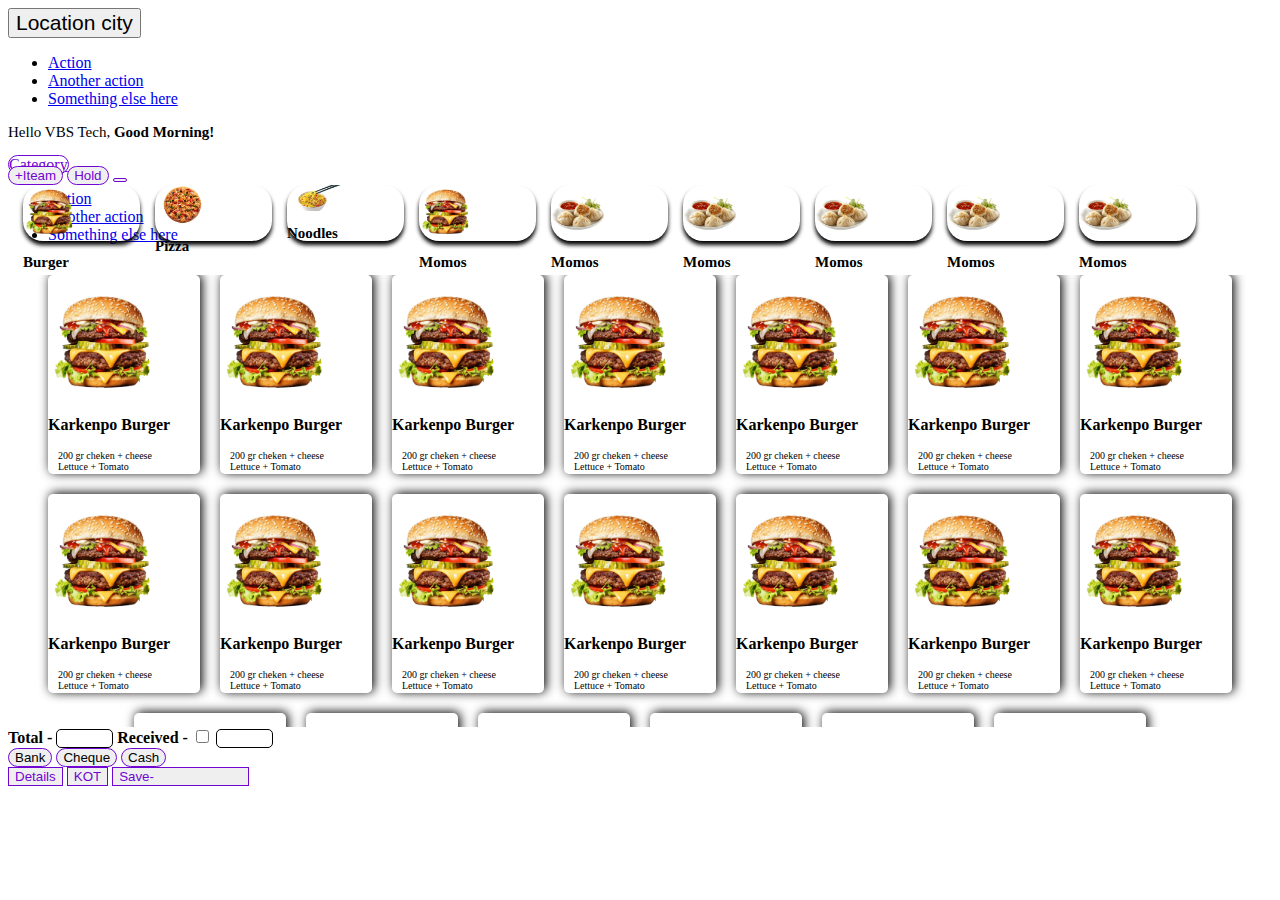
<file: location_.html>
<!doctype html>
<html lang="en">

<head>
    <!-- Required meta tags -->
    <meta charset="utf-8">
    <meta name="viewport" content="width=device-width, initial-scale=1">

    <!-- Bootstrap CSS -->
    <link href="https://cdn.jsdelivr.net/npm/bootstrap@5.0.2/dist/css/bootstrap.min.css" rel="stylesheet"
        integrity="sha384-EVSTQN3/azprG1Anm3QDgpJLIm9Nao0Yz1ztcQTwFspd3yD65VohhpuuCOmLASjC" crossorigin="anonymous">
    <link rel="stylesheet" href="https://cdnjs.cloudflare.com/ajax/libs/font-awesome/6.5.2/css/all.min.css"
        integrity="sha512-SnH5WK+bZxgPHs44uWIX+LLJAJ9/2PkPKZ5QiAj6Ta86w+fsb2TkcmfRyVX3pBnMFcV7oQPJkl9QevSCWr3W6A=="
        crossorigin="anonymous" referrerpolicy="no-referrer" />
    <link rel="stylesheet" href="style.css">
    <title>location</title>
</head>

<body>
    <div class="container-fluid mt-1">
        <div class="d-flex  justify-content-between ">

            <div class="dropdown">
                <button class="btn  dropdown-toggle" type="button" id="dropdownMenuButton1" data-bs-toggle="dropdown"
                    aria-expanded="false" style="font-size: 21px; ">
                    <i class="fa-solid fa-location-dot fs-2" style="color: crimson;"></i>
                    Location city
                </button>
                <ul class="dropdown-menu" aria-labelledby="dropdownMenuButton1">
                    <li><a class="dropdown-item" href="#">Action</a></li>
                    <li><a class="dropdown-item" href="#">Another action</a></li>
                    <li><a class="dropdown-item" href="#">Something else here</a></li>
                </ul>
            </div>
            <div>
                <i class="fa-regular fa-circle-user fs-1 mt-1" style="color: crimson;"></i>
            </div>
        </div>

    </div>
    <div class="container-fluid">
        <p style="font-size: 15px; font-weight: 500 ;">Hello VBS Tech, <b> Good Morning!</b></p>

    </div>
    <div class="  mt-3 ms-2 d-flex">
        <div class="dropdown" style="height: 10px;">
            <a class="btn bor  dropdown-toggle" href="#" role="button" id="dropdownMenuLink"
                data-bs-toggle="dropdown" aria-expanded="false"style="color:  #7105D2 ;border: 1px solid #7105D2; " >
                Category
            </a>

            <ul class="dropdown-menu" aria-labelledby="dropdownMenuLink">
                <li><a class="dropdown-item" href="#">Action</a></li>
                <li><a class="dropdown-item" href="#">Another action</a></li>
                <li><a class="dropdown-item" href="#">Something else here</a></li>
            </ul>
        </div>
      
        <button class="btn bor ms-2 me-2" type="button " style="color:  #7105D2 ;"> +Iteam</button>
        <button class="btn bor me-2" type="button " style="color:  #7105D2 ;">Hold</button>
        <button class="btn bor me-2" type="button " style="color:  #7105D2 ;"><i
                class="fa-solid fa-eye-slash"></i></button>

    </div>



    </div>
    <div class="container-fluid mt-3">

        <div class="hrm">
            <div class=" rmm">
                <div class="allare">
                    <div class="d-flex" style="align-items: center;"   >
                        <img src="9dbf353292d0137439f28dcf1e402923.png" class="img-fluid rounded-start" alt="..."
                            style="width: 55px;">
                        <p class="" style="font-size: 15px; font-weight: 600; margin-top: 10px;">Burger</p>
                    </div>


                </div>
            </div>
            <div class="rmm">
                <div class="allare">
                    <div class="d-flex" style="align-items: center;"   >
                        <img src="desktop_thumbnail_8d9aced2-7cd2-408e-8c2e-7be93f9120d8-removebg-preview.png"
                            class="img-fluid rounded-start" alt="..." style="width: 55px; object-fit: cover;">
                        <p class="" style="font-size: 15px; font-weight: 600; margin-top: 10px;">Pizza</p>
                    </div>


                </div>
            </div>

            <div class=" rmm">
                <div class="allare">
                    <div class="d-flex" style="align-items: center;"   >
                        <img src="f9848d3a0af0d69ae9709d6ddbdf8e01.png" class="img-fluid rounded-start" alt="..."
                            style="width: 55px;">
                        <p class="" style="font-size: 15px; font-weight: 600; margin-top: 10px;">Noodles</p>
                    </div>


                </div>
            </div>
            <div class=" rmm">
                <div class="allare">
                    <div class="d-flex" style="align-items: center;"   >
                        <img src="9dbf353292d0137439f28dcf1e402923.png" class="img-fluid rounded-start" alt="..."
                            style="width: 55px;">
                        <p class="" style="font-size: 15px; font-weight: 600; margin-top: 10px;">Momos</p>
                    </div>


                </div>
            </div>
            <div class=" rmm">
                <div class="allare">
                    <div class="d-flex" style="align-items: center;"   >
                        <img src="ae3b5b6775e71ae789eef495249d5ab2.png" class="img-fluid rounded-start" alt="..."
                            style="width: 55px;">
                        <p class="" style="font-size: 15px; font-weight: 600; margin-top: 10px;">Momos</p>
                    </div>


                </div>

            </div>
            <div class=" rmm">
                <div class="allare">
                    <div class="d-flex" style="align-items: center;"   >
                        <img src="ae3b5b6775e71ae789eef495249d5ab2.png" class="img-fluid rounded-start" alt="..."
                            style="width: 55px;">
                        <p class="" style="font-size: 15px; font-weight: 600; margin-top: 10px;">Momos</p>
                    </div>


                </div>

            </div>
            <div class=" rmm">
                <div class="allare">
                    <div class="d-flex" style="align-items: center;"   >
                        <img src="ae3b5b6775e71ae789eef495249d5ab2.png" class="img-fluid rounded-start" alt="..."
                            style="width: 55px;">
                        <p class="" style="font-size: 15px; font-weight: 600; margin-top: 10px;">Momos</p>
                    </div>


                </div>

            </div>
            <div class=" rmm">
                <div class="allare">
                    <div class="d-flex " style="align-items: center;"   >
                        <img src="ae3b5b6775e71ae789eef495249d5ab2.png" class="img-fluid rounded-start" alt="..."
                            style="width: 55px;">
                        <p class="" style="font-size: 15px; font-weight: 600; margin-top: 10px;">Momos</p>
                    </div>


                </div>

            </div>
            <div class=" rmm">
                <div class="allare">
                    <div class="d-flex" style="align-items: center;"   >
                        <img src="ae3b5b6775e71ae789eef495249d5ab2.png" class="img-fluid rounded-start" alt="..."
                            style="width: 55px;">
                        <p class="" style="font-size: 15px; font-weight: 600; margin-top: 10px;">Momos</p>
                    </div>


                </div>

            </div>


        </div>


    </div>
    <div class="container-fluid" >
        <div class="cde" style=" padding-left: 14p;height: 27rem;">
            <div class=" d-flex abc ">
               
                <div class="card   sharpe mt-4" style="width:152px; height: 199px; ">
                    <img src="9dbf353292d0137439f28dcf1e402923.png"
                        class="card-img-top " alt="..." style="height: 106px;  width: 113px;
                            object-fit: cover; margin-top: 15px;
                        ">
                        <div>
                    <p class="text-center mb-0" style="font-size: 15
                    px; font-weight: 800;"> Karkenpo Burger</p>
                    <p style="font-size: 10px; font-weight: 300; padding-left: 10px; ">200 gr cheken + cheese <br>
                        Lettuce + Tomato</p>
                    </div>
                    
                </div>
                <div class="card   sharpe mt-4" style="width:152px; height: 199px; ">
                    <img src="9dbf353292d0137439f28dcf1e402923.png"
                        class="card-img-top " alt="..." style="height: 106px;  width: 113px;
                            object-fit: cover; margin-top: 15px;
                        ">
                        <div>
                    <p class="text-center mb-0" style="font-size: 15
                    px; font-weight: 800;"> Karkenpo Burger</p>
                    <p style="font-size: 10px; font-weight: 300; padding-left: 10px; ">200 gr cheken + cheese <br>
                        Lettuce + Tomato</p>
                    </div>
                    
                </div>
                <div class="card   sharpe mt-4" style="width:152px; height: 199px; ">
                    <img src="9dbf353292d0137439f28dcf1e402923.png"
                        class="card-img-top " alt="..." style="height: 106px;  width: 113px;
                            object-fit: cover; margin-top: 15px;
                        ">
                        <div>
                    <p class="text-center mb-0" style="font-size: 15
                    px; font-weight: 800;"> Karkenpo Burger</p>
                    <p style="font-size: 10px; font-weight: 300; padding-left: 10px; ">200 gr cheken + cheese <br>
                        Lettuce + Tomato</p>
                    </div>
                    
                </div>
                <div class="card   sharpe mt-4" style="width:152px; height: 199px; ">
                    <img src="9dbf353292d0137439f28dcf1e402923.png"
                        class="card-img-top " alt="..." style="height: 106px;  width: 113px;
                            object-fit: cover; margin-top: 15px;
                        ">
                        <div>
                    <p class="text-center mb-0" style="font-size: 15
                    px; font-weight: 800;"> Karkenpo Burger</p>
                    <p style="font-size: 10px; font-weight: 300; padding-left: 10px; ">200 gr cheken + cheese <br>
                        Lettuce + Tomato</p>
                    </div>
                    
                </div>
                <div class="card   sharpe mt-4" style="width:152px; height: 199px; ">
                    <img src="9dbf353292d0137439f28dcf1e402923.png"
                        class="card-img-top " alt="..." style="height: 106px;  width: 113px;
                            object-fit: cover; margin-top: 15px;
                        ">
                        <div>
                    <p class="text-center mb-0" style="font-size: 15
                    px; font-weight: 800;"> Karkenpo Burger</p>
                    <p style="font-size: 10px; font-weight: 300; padding-left: 10px; ">200 gr cheken + cheese <br>
                        Lettuce + Tomato</p>
                    </div>
                    
                </div>
                <div class="card   sharpe mt-4" style="width:152px; height: 199px; ">
                    <img src="9dbf353292d0137439f28dcf1e402923.png"
                        class="card-img-top " alt="..." style="height: 106px;  width: 113px;
                            object-fit: cover; margin-top: 15px;
                        ">
                        <div>
                    <p class="text-center mb-0" style="font-size: 15
                    px; font-weight: 800;"> Karkenpo Burger</p>
                    <p style="font-size: 10px; font-weight: 300; padding-left: 10px; ">200 gr cheken + cheese <br>
                        Lettuce + Tomato</p>
                    </div>
                    
                </div>
                <div class="card   sharpe mt-4" style="width:152px; height: 199px; ">
                    <img src="9dbf353292d0137439f28dcf1e402923.png"
                        class="card-img-top " alt="..." style="height: 106px;  width: 113px;
                            object-fit: cover; margin-top: 15px;
                        ">
                        <div>
                    <p class="text-center mb-0" style="font-size: 15
                    px; font-weight: 800;"> Karkenpo Burger</p>
                    <p style="font-size: 10px; font-weight: 300; padding-left: 10px; ">200 gr cheken + cheese <br>
                        Lettuce + Tomato</p>
                    </div>
                    
                </div>
                <div class="card   sharpe mt-4" style="width:152px; height: 199px; ">
                    <img src="9dbf353292d0137439f28dcf1e402923.png"
                        class="card-img-top " alt="..." style="height: 106px;  width: 113px;
                            object-fit: cover; margin-top: 15px;
                        ">
                        <div>
                    <p class="text-center mb-0" style="font-size: 15
                    px; font-weight: 800;"> Karkenpo Burger</p>
                    <p style="font-size: 10px; font-weight: 300; padding-left: 10px; ">200 gr cheken + cheese <br>
                        Lettuce + Tomato</p>
                    </div>
                    
                </div>
                <div class="card   sharpe mt-4" style="width:152px; height: 199px; ">
                    <img src="9dbf353292d0137439f28dcf1e402923.png"
                        class="card-img-top " alt="..." style="height: 106px;  width: 113px;
                            object-fit: cover; margin-top: 15px;
                        ">
                        <div>
                    <p class="text-center mb-0" style="font-size: 15
                    px; font-weight: 800;"> Karkenpo Burger</p>
                    <p style="font-size: 10px; font-weight: 300; padding-left: 10px; ">200 gr cheken + cheese <br>
                        Lettuce + Tomato</p>
                    </div>
                    
                </div>
                <div class="card   sharpe mt-4" style="width:152px; height: 199px; ">
                    <img src="9dbf353292d0137439f28dcf1e402923.png"
                        class="card-img-top " alt="..." style="height: 106px;  width: 113px;
                            object-fit: cover; margin-top: 15px;
                        ">
                        <div>
                    <p class="text-center mb-0" style="font-size: 15
                    px; font-weight: 800;"> Karkenpo Burger</p>
                    <p style="font-size: 10px; font-weight: 300; padding-left: 10px; ">200 gr cheken + cheese <br>
                        Lettuce + Tomato</p>
                    </div>
                    
                </div>
                <div class="card   sharpe mt-4" style="width:152px; height: 199px; ">
                    <img src="9dbf353292d0137439f28dcf1e402923.png"
                        class="card-img-top " alt="..." style="height: 106px;  width: 113px;
                            object-fit: cover; margin-top: 15px;
                        ">
                        <div>
                    <p class="text-center mb-0" style="font-size: 15
                    px; font-weight: 800;"> Karkenpo Burger</p>
                    <p style="font-size: 10px; font-weight: 300; padding-left: 10px; ">200 gr cheken + cheese <br>
                        Lettuce + Tomato</p>
                    </div>
                    
                </div>
                <div class="card   sharpe mt-4" style="width:152px; height: 199px; ">
                    <img src="9dbf353292d0137439f28dcf1e402923.png"
                        class="card-img-top " alt="..." style="height: 106px;  width: 113px;
                            object-fit: cover; margin-top: 15px;
                        ">
                        <div>
                    <p class="text-center mb-0" style="font-size: 15
                    px; font-weight: 800;"> Karkenpo Burger</p>
                    <p style="font-size: 10px; font-weight: 300; padding-left: 10px; ">200 gr cheken + cheese <br>
                        Lettuce + Tomato</p>
                    </div>
                    
                </div>
                <div class="card   sharpe mt-4" style="width:152px; height: 199px; ">
                    <img src="9dbf353292d0137439f28dcf1e402923.png"
                        class="card-img-top " alt="..." style="height: 106px;  width: 113px;
                            object-fit: cover; margin-top: 15px;
                        ">
                        <div>
                    <p class="text-center mb-0" style="font-size: 15
                    px; font-weight: 800;"> Karkenpo Burger</p>
                    <p style="font-size: 10px; font-weight: 300; padding-left: 10px; ">200 gr cheken + cheese <br>
                        Lettuce + Tomato</p>
                    </div>
                    
                </div>
                <div class="card   sharpe mt-4" style="width:152px; height: 199px; ">
                    <img src="9dbf353292d0137439f28dcf1e402923.png"
                        class="card-img-top " alt="..." style="height: 106px;  width: 113px;
                            object-fit: cover; margin-top: 15px;
                        ">
                        <div>
                    <p class="text-center mb-0" style="font-size: 15
                    px; font-weight: 800;"> Karkenpo Burger</p>
                    <p style="font-size: 10px; font-weight: 300; padding-left: 10px; ">200 gr cheken + cheese <br>
                        Lettuce + Tomato</p>
                    </div>
                    
                </div>
                <div class="card   sharpe mt-4" style="width:152px; height: 199px; ">
                    <img src="9dbf353292d0137439f28dcf1e402923.png"
                        class="card-img-top " alt="..." style="height: 106px;  width: 113px;
                            object-fit: cover; margin-top: 15px;
                        ">
                        <div>
                    <p class="text-center mb-0" style="font-size: 15
                    px; font-weight: 800;"> Karkenpo Burger</p>
                    <p style="font-size: 10px; font-weight: 300; padding-left: 10px; ">200 gr cheken + cheese <br>
                        Lettuce + Tomato</p>
                    </div>
                    
                </div>
                <div class="card   sharpe mt-4" style="width:152px; height: 199px; ">
                    <img src="9dbf353292d0137439f28dcf1e402923.png"
                        class="card-img-top " alt="..." style="height: 106px;  width: 113px;
                            object-fit: cover; margin-top: 15px;
                        ">
                        <div>
                    <p class="text-center mb-0" style="font-size: 15
                    px; font-weight: 800;"> Karkenpo Burger</p>
                    <p style="font-size: 10px; font-weight: 300; padding-left: 10px; ">200 gr cheken + cheese <br>
                        Lettuce + Tomato</p>
                    </div>
                    
                </div>
                <div class="card   sharpe mt-4" style="width:152px; height: 199px; ">
                    <img src="9dbf353292d0137439f28dcf1e402923.png"
                        class="card-img-top " alt="..." style="height: 106px;  width: 113px;
                            object-fit: cover; margin-top: 15px;
                        ">
                        <div>
                    <p class="text-center mb-0" style="font-size: 15
                    px; font-weight: 800;"> Karkenpo Burger</p>
                    <p style="font-size: 10px; font-weight: 300; padding-left: 10px; ">200 gr cheken + cheese <br>
                        Lettuce + Tomato</p>
                    </div>
                    
                </div>
                <div class="card   sharpe mt-4" style="width:152px; height: 199px; ">
                    <img src="9dbf353292d0137439f28dcf1e402923.png"
                        class="card-img-top " alt="..." style="height: 106px;  width: 113px;
                            object-fit: cover; margin-top: 15px;
                        ">
                        <div>
                    <p class="text-center mb-0" style="font-size: 15
                    px; font-weight: 800;"> Karkenpo Burger</p>
                    <p style="font-size: 10px; font-weight: 300; padding-left: 10px; ">200 gr cheken + cheese <br>
                        Lettuce + Tomato</p>
                    </div>
                    
                </div>
                <div class="card   sharpe mt-4" style="width:152px; height: 199px; ">
                    <img src="9dbf353292d0137439f28dcf1e402923.png"
                        class="card-img-top " alt="..." style="height: 106px;  width: 113px;
                            object-fit: cover; margin-top: 15px;
                        ">
                        <div>
                    <p class="text-center mb-0" style="font-size: 15
                    px; font-weight: 800;"> Karkenpo Burger</p>
                    <p style="font-size: 10px; font-weight: 300; padding-left: 10px; ">200 gr cheken + cheese <br>
                        Lettuce + Tomato</p>
                    </div>
                    
                </div>
                
                <div class="card   sharpe mt-4" style="width:152px; height: 199px; ">
                    <img src="9dbf353292d0137439f28dcf1e402923.png"
                        class="card-img-top " alt="..." style="height: 106px;  width: 113px;
                            object-fit: cover; margin-top: 15px;
                        ">
                        <div>
                    <p class="text-center mb-0" style="font-size: 15
                    px; font-weight: 800;"> Karkenpo Burger</p>
                    <p style="font-size: 10px; font-weight: 300; padding-left: 10px; ">200 gr cheken + cheese <br>
                        Lettuce + Tomato</p>
                    </div>
                    
                </div>
            </div>
        </div>
      
     
    </div>
    <div class="ms-1 mt-3 ">
        <form class=" mt-2 ms-1">
            <label for="fname" class="f4-3"> <b>Total -</b></label>
            <input type="text" id="fname" name="fname" class="wide" value="">
            <label for="lname"><b>Received -</b></label>
            <input type="checkbox" id="" name="" value="">
            <input type="text" id="lname" name="lname" class="wide" value="">
        </form>
        <div class="  mt-2  ">
            <button class="btn bor  badge rounded-pill text-dark" type="button ">Bank</button>
            <button class="btn bor  badge rounded-pill text-dark" type="button ">Cheque</button>
            <button class="btn bor  badge rounded-pill text-dark" type="button ">Cash</button>

        </div>
        <div class="  mt-2 ms-1">
            <button type="button" class="btn pt-0 pb-0" style="border: 1px solid 
        #7105D2; color: 
        #7105D2;">Details</button>
            <button type="button" class="btn pt-0 pb-0" style="border: 1px solid 
        #7105D2; color: 
        #7105D2;">KOT</button>
            <button type="button" class="btn pt-0 pb-0 " style="border: 1px solid 
         #7105D2; color: 
        #7105D2; width: 137px;text-align: left;">Save-</button>

        </div>
    </div>





    <!-- Optional JavaScript; choose one of the two! -->

    <!-- Option 1: Bootstrap Bundle with Popper -->
    <script src="https://cdn.jsdelivr.net/npm/bootstrap@5.0.2/dist/js/bootstrap.bundle.min.js"
        integrity="sha384-MrcW6ZMFYlzcLA8Nl+NtUVF0sA7MsXsP1UyJoMp4YLEuNSfAP+JcXn/tWtIaxVXM"
        crossorigin="anonymous"></script>

    <!-- Option 2: Separate Popper and Bootstrap JS -->
    <!--
    <script src="https://cdn.jsdelivr.net/npm/@popperjs/core@2.9.2/dist/umd/popper.min.js" integrity="sha384-IQsoLXl5PILFhosVNubq5LC7Qb9DXgDA9i+tQ8Zj3iwWAwPtgFTxbJ8NT4GN1R8p" crossorigin="anonymous"></script>
    <script src="https://cdn.jsdelivr.net/npm/bootstrap@5.0.2/dist/js/bootstrap.min.js" integrity="sha384-cVKIPhGWiC2Al4u+LWgxfKTRIcfu0JTxR+EQDz/bgldoEyl4H0zUF0QKbrJ0EcQF" crossorigin="anonymous"></script>
    -->
</body>

</html>
</file>
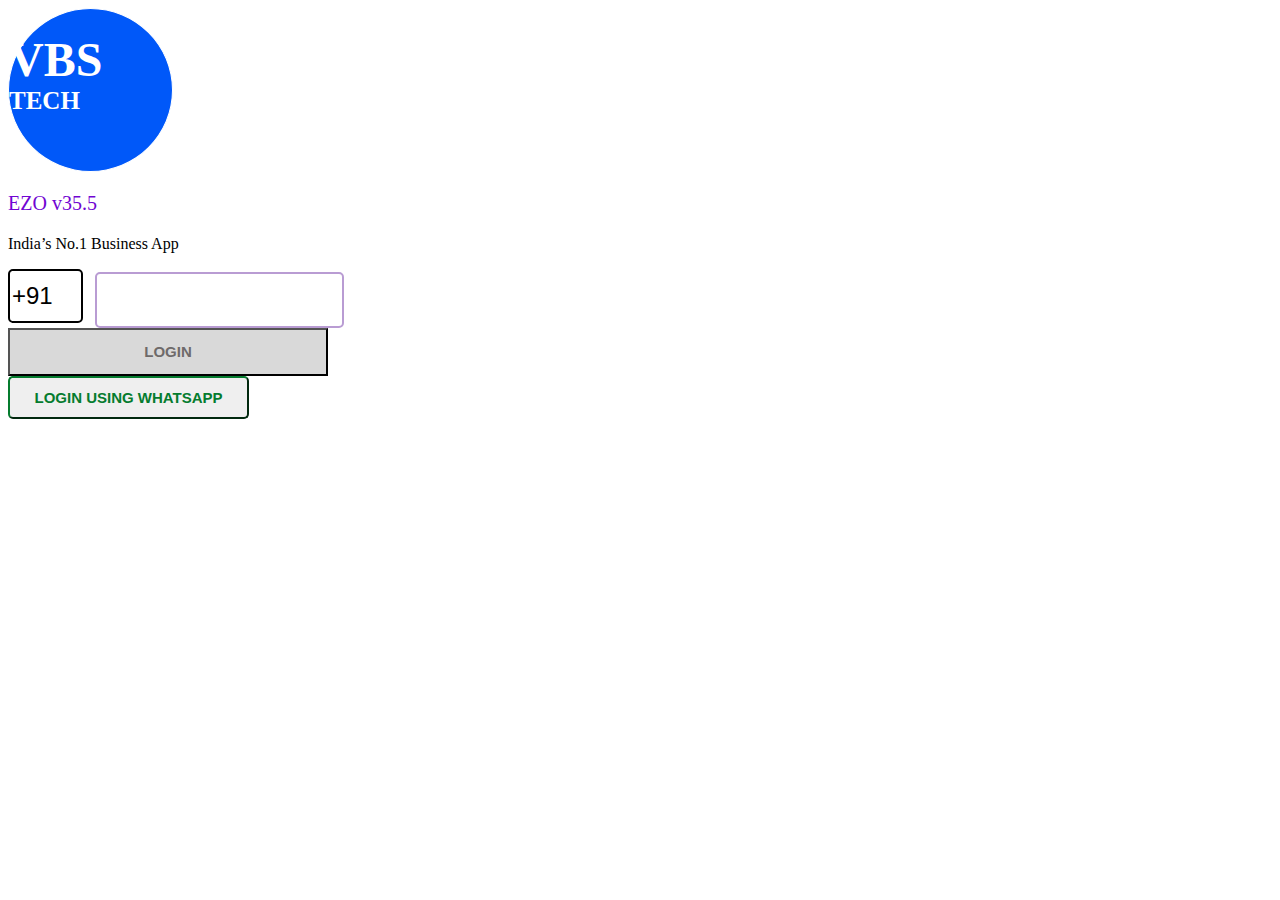
<file: number_.html>
<!doctype html>
<html lang="en">

<head>
    <!-- Required meta tags -->
    <meta charset="utf-8">
    <meta name="viewport" content="width=device-width, initial-scale=1">

    <!-- Bootstrap CSS -->
    <link href="https://cdn.jsdelivr.net/npm/bootstrap@5.0.2/dist/css/bootstrap.min.css" rel="stylesheet"
        integrity="sha384-EVSTQN3/azprG1Anm3QDgpJLIm9Nao0Yz1ztcQTwFspd3yD65VohhpuuCOmLASjC" crossorigin="anonymous">
    <link rel="stylesheet" href="https://cdnjs.cloudflare.com/ajax/libs/font-awesome/6.5.2/css/all.min.css"
        integrity="sha512-SnH5WK+bZxgPHs44uWIX+LLJAJ9/2PkPKZ5QiAj6Ta86w+fsb2TkcmfRyVX3pBnMFcV7oQPJkl9QevSCWr3W6A=="
        crossorigin="anonymous" referrerpolicy="no-referrer" />
    <link rel="stylesheet" href="style.css">
    <title>item</title>
</head>

<body>



    <div class="container-fluid d-flex justify-content-center text-center mt-4">
        <div class="" style="border: 1px solid white; height: 162px; width: 163px; border-radius: 50%; background-color: #0058F9;
                ">
            <p class="pop"> <b style="font-size: 48px;">VBS</b> <br> <b style="font-size: 25px;">TECH</b>
            </p>
        </div>

    </div>
    <div class="container  d-flex justify-content-center text-center mt-3">
        <div class="row ">
            <p style="color: #7105D2; font-weight: 400; font-size: 20px;">EZO v35.5</p>

            <p style="font-weight: 400;font-size: 16px;">India’s No.1 Business App</p>

        </div>
    </div>
    <div class="container">
        <div class="container ms-1 d-flex">

            <input type="text" value="+91"
                style="border: 2px solid #000000; width: 67px; height: 48px; font-size: 24px; border-radius: 5px;">
            <input type="text" value=""
                style="border: 2px solid #B99CD3; height: 50px; width: 241px; border-radius: 5px; margin-left: 8px;">
        </div>
        <div class="container d-flex justify-content-center text-center mt-4 ">
            <button type="button" class="btn" style="background-color:
        #D9D9D9;
        ;font-size: 15px;font-weight: 800;width: 320px;height: 48px;color: #6E6A6A;">LOGIN</button>
        </div>
        <div class="container  d-flex justify-content-center text-center mt-4 ">
            <button type="button" class="btn" style="border-color:
           
            #057C2E
            ;font-size: 15px;font-weight: 800;width:241px; border-radius: 5px; color:#057C2E ; height: 43px;">LOGIN USING WHATSAPP</button>
        </div>
    </div>
   








    <!-- Optional JavaScript; choose one of the two! -->

    <!-- Option 1: Bootstrap Bundle with Popper -->
    <script src="https://cdn.jsdelivr.net/npm/bootstrap@5.0.2/dist/js/bootstrap.bundle.min.js"
        integrity="sha384-MrcW6ZMFYlzcLA8Nl+NtUVF0sA7MsXsP1UyJoMp4YLEuNSfAP+JcXn/tWtIaxVXM"
        crossorigin="anonymous"></script>

    <!-- Option 2: Separate Popper and Bootstrap JS -->
    <!--
    <script src="https://cdn.jsdelivr.net/npm/@popperjs/core@2.9.2/dist/umd/popper.min.js" integrity="sha384-IQsoLXl5PILFhosVNubq5LC7Qb9DXgDA9i+tQ8Zj3iwWAwPtgFTxbJ8NT4GN1R8p" crossorigin="anonymous"></script>
    <script src="https://cdn.jsdelivr.net/npm/bootstrap@5.0.2/dist/js/bootstrap.min.js" integrity="sha384-cVKIPhGWiC2Al4u+LWgxfKTRIcfu0JTxR+EQDz/bgldoEyl4H0zUF0QKbrJ0EcQF" crossorigin="anonymous"></script>
    -->
</body>

</html>
</file>
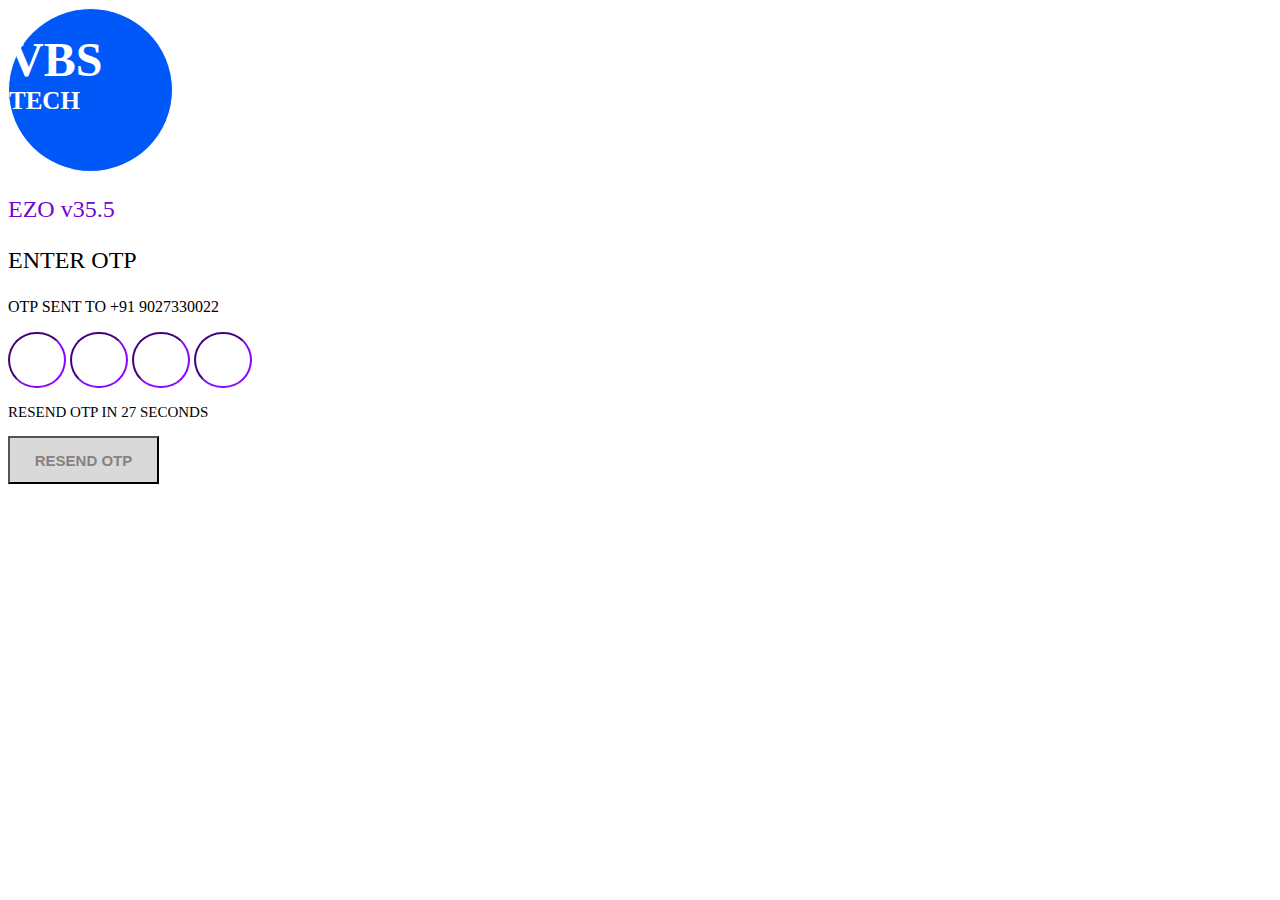
<file: otp_.html>
<!doctype html>
<html lang="en">

<head>
    <!-- Required meta tags -->
    <meta charset="utf-8">
    <meta name="viewport" content="width=device-width, initial-scale=1">

    <!-- Bootstrap CSS -->
    <link href="https://cdn.jsdelivr.net/npm/bootstrap@5.0.2/dist/css/bootstrap.min.css" rel="stylesheet"
        integrity="sha384-EVSTQN3/azprG1Anm3QDgpJLIm9Nao0Yz1ztcQTwFspd3yD65VohhpuuCOmLASjC" crossorigin="anonymous">
    <link rel="stylesheet" href="https://cdnjs.cloudflare.com/ajax/libs/font-awesome/6.5.2/css/all.min.css"
        integrity="sha512-SnH5WK+bZxgPHs44uWIX+LLJAJ9/2PkPKZ5QiAj6Ta86w+fsb2TkcmfRyVX3pBnMFcV7oQPJkl9QevSCWr3W6A=="
        crossorigin="anonymous" referrerpolicy="no-referrer" />
    <link rel="stylesheet" href="style.css">
    <title>item</title>
</head>

<body>



    <div class="container-fluid d-flex justify-content-center text-center mt-4">
        <div class="" style="border: 1px solid white; height: 162px; width: 163px; border-radius: 50%; background-color: #0058F9;
                ">
            <p class="pop"  >  <b style="font-size: 48px;">VBS</b> <br> <b style="font-size: 25px;">TECH</b>
            </p>
        </div>
       
    </div>
    <div class="container-fluid  d-flex justify-content-center text-center mt-3">
        <div class="row ">
            <p style="color: 
#7105D2; font-weight: 500; font-size: 24px;">EZO v35.5</p>
            <p style="font-weight: 500; font-size: 24px;">ENTER OTP</p>
            <p style="font-size: 16px; font-weight: 500;">OTP SENT TO +91 9027330022</p>
            <p><input type="text" id="fname" name="fname" style=" height: 50px; width:50px;border-radius: 50px; border-color:  
                #7105D2; ">
                        <input type="text" id="fname" name="fname" style="width:50px;border-radius: 50px; border-color:  
                #7105D2; height: 50px;">
                
                        <input type="text" id="fname" name="fname" style="width:50px;border-radius: 50px; border-color:  
                #7105D2; height: 50px;">
                        <input type="text" id="fname" name="fname" style="width:50px;border-radius: 50px; border-color:  
                #7105D2; height: 50px;">
                    </p>
            <p style="font-size: 15px; font-weight: 500;">RESEND OTP IN 27 SECONDS</p>

        </div>
    </div>
    <div class="container-fluid  d-flex justify-content-center text-center mt-3">
        <button  type="button" class="btn" id="bum" >RESEND OTP</button>
    </div>






    <!-- Optional JavaScript; choose one of the two! -->

    <!-- Option 1: Bootstrap Bundle with Popper -->
    <script src="https://cdn.jsdelivr.net/npm/bootstrap@5.0.2/dist/js/bootstrap.bundle.min.js"
        integrity="sha384-MrcW6ZMFYlzcLA8Nl+NtUVF0sA7MsXsP1UyJoMp4YLEuNSfAP+JcXn/tWtIaxVXM"
        crossorigin="anonymous"></script>

    <!-- Option 2: Separate Popper and Bootstrap JS -->
    <!--
    <script src="https://cdn.jsdelivr.net/npm/@popperjs/core@2.9.2/dist/umd/popper.min.js" integrity="sha384-IQsoLXl5PILFhosVNubq5LC7Qb9DXgDA9i+tQ8Zj3iwWAwPtgFTxbJ8NT4GN1R8p" crossorigin="anonymous"></script>
    <script src="https://cdn.jsdelivr.net/npm/bootstrap@5.0.2/dist/js/bootstrap.min.js" integrity="sha384-cVKIPhGWiC2Al4u+LWgxfKTRIcfu0JTxR+EQDz/bgldoEyl4H0zUF0QKbrJ0EcQF" crossorigin="anonymous"></script>
    -->
</body>

</html>
</file>
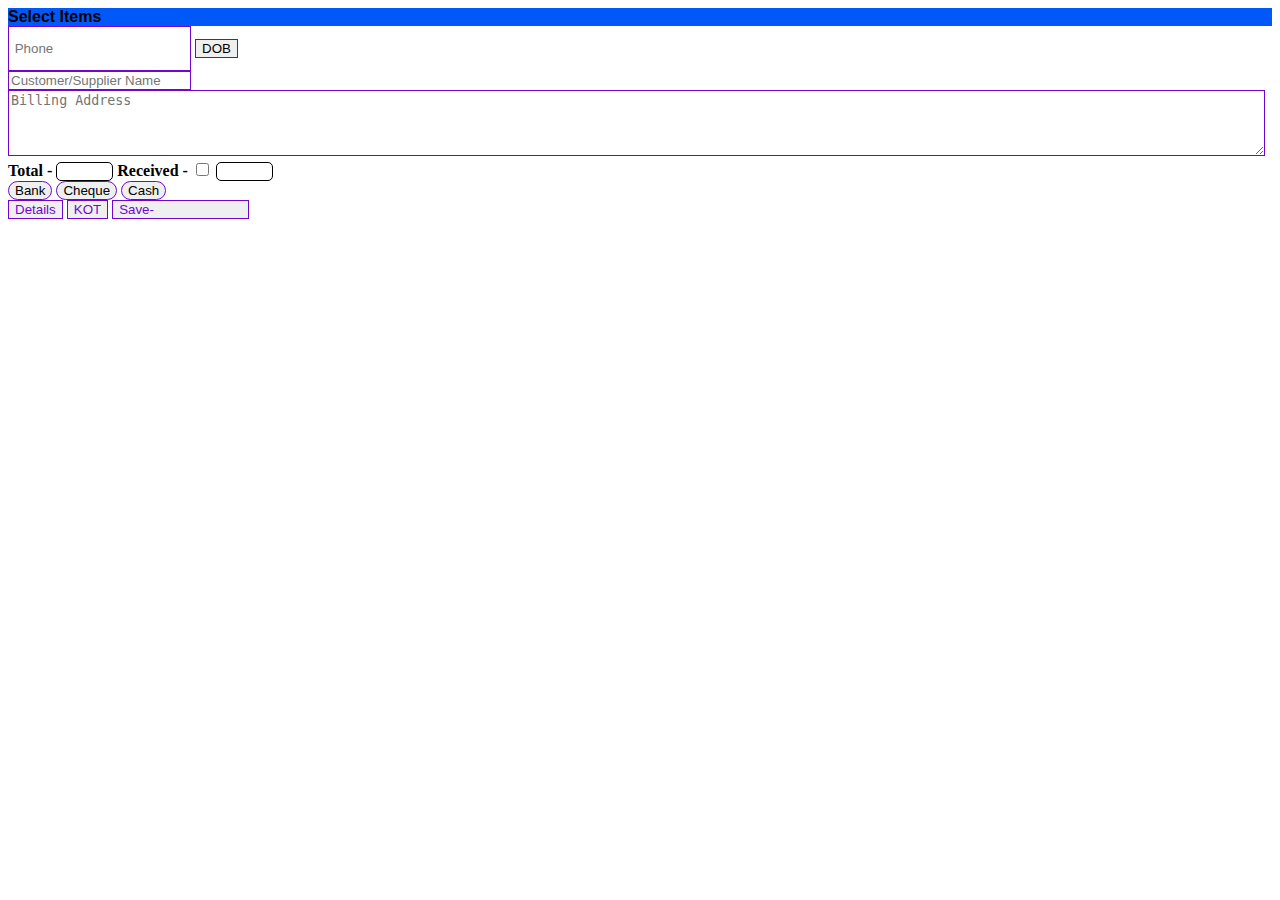
<file: phone_.html>
<!doctype html>
<html lang="en">

<head>
    <!-- Required meta tags -->
    <meta charset="utf-8">
    <meta name="viewport" content="width=device-width, initial-scale=1">

    <!-- Bootstrap CSS -->
    <link href="https://cdn.jsdelivr.net/npm/bootstrap@5.0.2/dist/css/bootstrap.min.css" rel="stylesheet"
        integrity="sha384-EVSTQN3/azprG1Anm3QDgpJLIm9Nao0Yz1ztcQTwFspd3yD65VohhpuuCOmLASjC" crossorigin="anonymous">
    <link rel="stylesheet" href="https://cdnjs.cloudflare.com/ajax/libs/font-awesome/6.5.2/css/all.min.css"
        integrity="sha512-SnH5WK+bZxgPHs44uWIX+LLJAJ9/2PkPKZ5QiAj6Ta86w+fsb2TkcmfRyVX3pBnMFcV7oQPJkl9QevSCWr3W6A=="
        crossorigin="anonymous" referrerpolicy="no-referrer" />
    <link rel="stylesheet" href="style.css">
    <title>item</title>
</head>

<body>

    <nav class="navbar navbar-light " style="    background-color:#0058F9;">
        <div class="container-fluid text-white">
            <a class="navbar-brand ms-2"> <i class="fa-solid fa-arrow-left text-white fs-3"></i> <b
                    class="fs-3 text-white" style="
                    font-family: sans-serif;
                ">Select Items</b></a>

            <i class="fa-solid fa-magnifying-glass fs-4 ms-4"></i>
            <i class="fa-solid fa-qrcode fs-4 "></i>
            <i class="fa-solid fa-rotate-right fs-4  me-4"></i>

        </div>
    </nav>
    <div class="container">
        <div class="container">
            <form class="d-flex mt-3">
                
                <input class="form-control me-2 borders" type="search"b placeholder=" Phone " aria-label="Search" style="height: 45px;">
                <button class="btn borders" type="submit">DOB </button>
                <i class="fa-solid fa-microphone position-absolute   translate-middle" style="left: 70%;margin-top: 18px;"></i>
            </form>
        </div>
        <div>
            <div class="container mt-3">
                <input class="form-control me-2 borders" type="search" placeholder="Customer/Supplier Name" aria-label="Search">
            </div>
            <div class="container mt-3">
                <form>

                    <textarea class="borders " id="textarea" name="textarea" placeholder="Billing Address" rows="4" cols="30" style="width: 99%;"></textarea>
                </form>
            </div>

            <div class="container position-absolute bottom-0 end-0 ps-3 mt-3">
                <form class=" mt-2 ms-1">
                    <label for="fname" class="f4-3"> <b>Total -</b></label>
                    <input type="text" id="fname" name="fname" class="wide" value="">
                    <label for="lname"><b>Received -</b></label>
                    <input type="checkbox" id="" name="" value="">
                    <input type="text" id="lname" name="lname" class="wide" value="">
                </form>
                <div class="  mt-2  ">
                    <button class="btn bor  badge rounded-pill text-dark" type="button ">Bank</button>
                    <button class="btn bor  badge rounded-pill text-dark" type="button ">Cheque</button>
                    <button class="btn bor  badge rounded-pill text-dark" type="button ">Cash</button>

                </div>
                <div class="  mt-2 ms-1">
                    <button type="button" class="btn pt-0 pb-0" style="border: 1px solid 
                #7105D2; color: 
                #7105D2;">Details</button>
                    <button type="button" class="btn pt-0 pb-0" style="border: 1px solid 
                #7105D2; color: 
                #7105D2;">KOT</button>
                    <button type="button" class="btn pt-0 pb-0 " style="border: 1px solid 
                 #7105D2; color: 
                #7105D2; width: 137px;text-align: left;">Save-</button>

                </div>
            </div>
        </div>
    </div>





    <!-- Optional JavaScript; choose one of the two! -->

    <!-- Option 1: Bootstrap Bundle with Popper -->
    <script src="https://cdn.jsdelivr.net/npm/bootstrap@5.0.2/dist/js/bootstrap.bundle.min.js"
        integrity="sha384-MrcW6ZMFYlzcLA8Nl+NtUVF0sA7MsXsP1UyJoMp4YLEuNSfAP+JcXn/tWtIaxVXM"
        crossorigin="anonymous"></script>

    <!-- Option 2: Separate Popper and Bootstrap JS -->
    <!--
    <script src="https://cdn.jsdelivr.net/npm/@popperjs/core@2.9.2/dist/umd/popper.min.js" integrity="sha384-IQsoLXl5PILFhosVNubq5LC7Qb9DXgDA9i+tQ8Zj3iwWAwPtgFTxbJ8NT4GN1R8p" crossorigin="anonymous"></script>
    <script src="https://cdn.jsdelivr.net/npm/bootstrap@5.0.2/dist/js/bootstrap.min.js" integrity="sha384-cVKIPhGWiC2Al4u+LWgxfKTRIcfu0JTxR+EQDz/bgldoEyl4H0zUF0QKbrJ0EcQF" crossorigin="anonymous"></script>
    -->
</body>

</html>
</file>
<file: style.css>
.bor {
    border: 1px solid #7105D2;
    border-radius: 15px;
}

.rai {
    border-radius: 10px;
    padding-top: 0px;
    padding-bottom: 0px;
    border: dotted;
}

.raii {
    border-radius: 10px;
    padding-top: 0px;
    padding-bottom: 0px;
}

.shaw {
    box-shadow: 3px -2px 5px 5px lightgray;
}

.wide {
    width: 51px;
    border-radius: 5px;
    border: 1px solid;
    height: 15px;
}

.fr {
    position: absolute;



}

.imager {
    object-fit: cover;
}

.sharpe {
    box-shadow: 2px -1px 11px;
    border-radius: 5px;
}

.close {
    font-size: x-large;
    color: brown;
}

.pop {
    position: relative;
    top: 13px;
    font-size: 48px;
    margin-top: 10px;
    font-weight: 700;
    font-size: 22px;
    color: white;
}

.full {
    display: flex;
    align-items: baseline;


}

.mrf {
    margin-top: -16px;
}

.rrr {
    margin-top: 5px;
    margin-right: 5px;
    border: 2px;
    height: 22px;
    width: 22px;
    text-align: center;
    border-radius: 50%;
    background-color: gainsboro;

}

.brr {
    color: #7105D2;
}

#bum {
    background-color:
        #D9D9D9;
    ;
    font-size: 15px;
    font-weight: 900;
    height: 48px;
    width: 151px;
    color:
        #888181;

}

/* hide scrollbar but allow scrolling */
.hrm {
    display: flex;
    overflow-x: scroll;
    height: 70px;
    padding-bottom: 20px;
}

.rmm {
    margin-left: 15px;


}

.fontss {
    font-size: 16px;
    font-weight: 400;
    line-height: 19.36px;
}

.cmap {
    width: 60%;
}

.borders {
    border: 1px solid #7105D2;
}

.allare {
    width: 117px;
    height: 56px;
    border-radius: 20px;

    box-shadow: 0px 4px 4px;
}

.reee p{
    font-size: 10px;
    font-weight: 300;
    margin-bottom: 0px !important;
    

}
.abc{
    display: flex !important;
    flex-wrap: wrap;
    gap: 20px;
    justify-content: center;
}
.cde{
    overflow-y: scroll;
    padding-bottom: 20px;
}
.ed{
    display: flex;
    gap: 15px;
}
.bommer{
    position: absolute;
    bottom: 0px;

}
</file>
